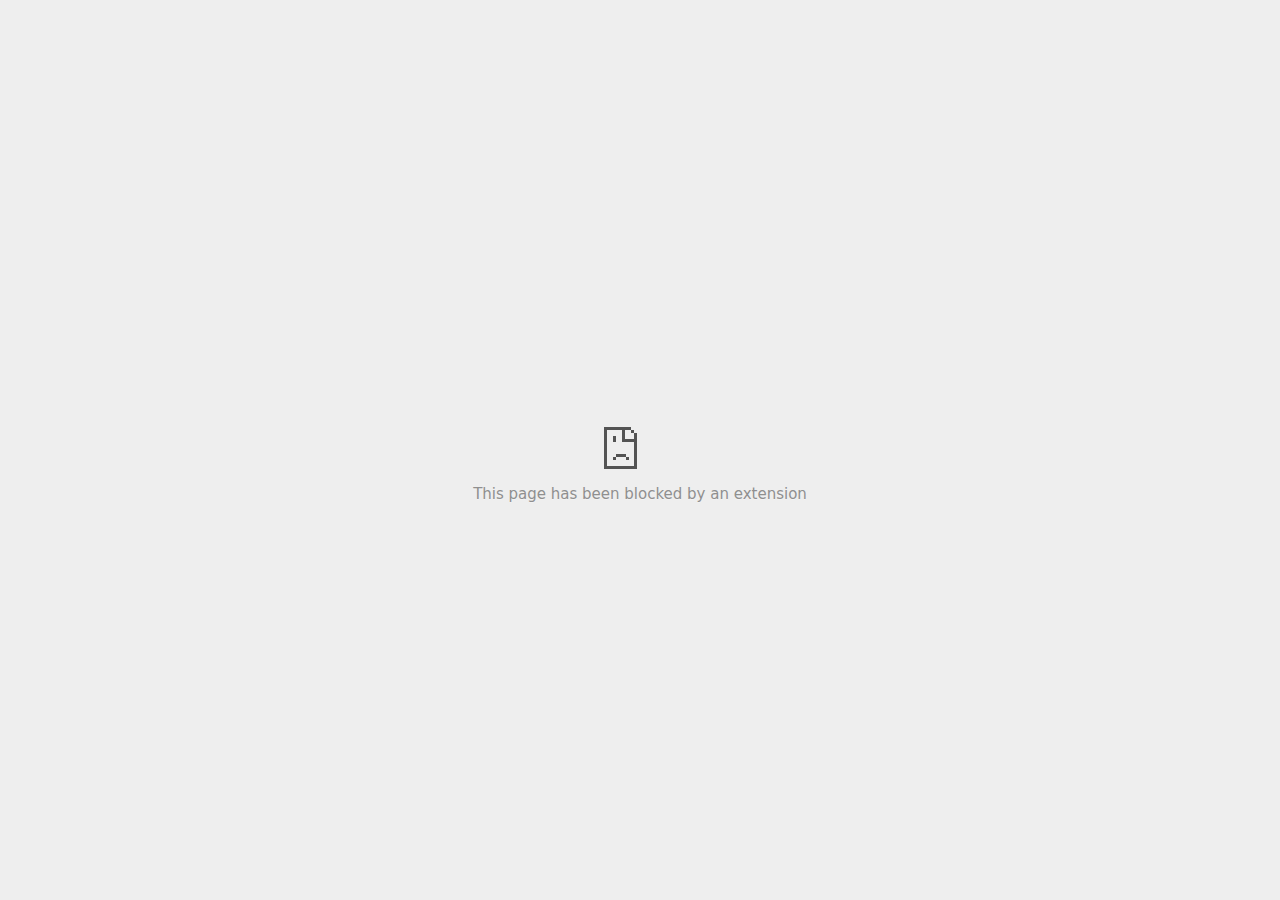
<file: index_files/storageframe.html>
<!DOCTYPE html>
<!-- saved from url=(0029)chrome-error://chromewebdata/ -->
<html dir="ltr" lang="en" subframe=""><head><meta http-equiv="Content-Type" content="text/html; charset=UTF-8">
  
  <meta name="color-scheme" content="light dark">
  <meta name="theme-color" content="#fff">
  <meta name="viewport" content="width=device-width, initial-scale=1.0,
                                 maximum-scale=1.0, user-scalable=no">
  <title>secure-au.imrworldwide.com</title>
  <style>/* Copyright 2017 The Chromium Authors
 * Use of this source code is governed by a BSD-style license that can be
 * found in the LICENSE file. */

a {
  color: var(--link-color);
}

body {
  --background-color: #fff;
  --error-code-color: var(--google-gray-700);
  --google-blue-100: rgb(210, 227, 252);
  --google-blue-300: rgb(138, 180, 248);
  --google-blue-600: rgb(26, 115, 232);
  --google-blue-700: rgb(25, 103, 210);
  --google-gray-100: rgb(241, 243, 244);
  --google-gray-300: rgb(218, 220, 224);
  --google-gray-500: rgb(154, 160, 166);
  --google-gray-50: rgb(248, 249, 250);
  --google-gray-600: rgb(128, 134, 139);
  --google-gray-700: rgb(95, 99, 104);
  --google-gray-800: rgb(60, 64, 67);
  --google-gray-900: rgb(32, 33, 36);
  --heading-color: var(--google-gray-900);
  --link-color: rgb(88, 88, 88);
  --popup-container-background-color: rgba(0,0,0,.65);
  --primary-button-fill-color-active: var(--google-blue-700);
  --primary-button-fill-color: var(--google-blue-600);
  --primary-button-text-color: #fff;
  --quiet-background-color: rgb(247, 247, 247);
  --secondary-button-border-color: var(--google-gray-500);
  --secondary-button-fill-color: #fff;
  --secondary-button-hover-border-color: var(--google-gray-600);
  --secondary-button-hover-fill-color: var(--google-gray-50);
  --secondary-button-text-color: var(--google-gray-700);
  --small-link-color: var(--google-gray-700);
  --text-color: var(--google-gray-700);
  background: var(--background-color);
  color: var(--text-color);
  word-wrap: break-word;
}

.nav-wrapper .secondary-button {
  background: var(--secondary-button-fill-color);
  border: 1px solid var(--secondary-button-border-color);
  color: var(--secondary-button-text-color);
  float: none;
  margin: 0;
  padding: 8px 16px;
}

.hidden {
  display: none;
}

html {
  -webkit-text-size-adjust: 100%;
  font-size: 125%;
}

.icon {
  background-repeat: no-repeat;
  background-size: 100%;
}

@media (prefers-color-scheme: dark) {
  body {
    --background-color: var(--google-gray-900);
    --error-code-color: var(--google-gray-500);
    --heading-color: var(--google-gray-500);
    --link-color: var(--google-blue-300);
    --primary-button-fill-color-active: rgb(129, 162, 208);
    --primary-button-fill-color: var(--google-blue-300);
    --primary-button-text-color: var(--google-gray-900);
    --quiet-background-color: var(--background-color);
    --secondary-button-border-color: var(--google-gray-700);
    --secondary-button-fill-color: var(--google-gray-900);
    --secondary-button-hover-fill-color: rgb(48, 51, 57);
    --secondary-button-text-color: var(--google-blue-300);
    --small-link-color: var(--google-blue-300);
    --text-color: var(--google-gray-500);
  }
}
</style>
  <style>/* Copyright 2014 The Chromium Authors
   Use of this source code is governed by a BSD-style license that can be
   found in the LICENSE file. */

button {
  border: 0;
  border-radius: 20px;
  box-sizing: border-box;
  color: var(--primary-button-text-color);
  cursor: pointer;
  float: right;
  font-size: .875em;
  margin: 0;
  padding: 8px 16px;
  transition: box-shadow 150ms cubic-bezier(0.4, 0, 0.2, 1);
  user-select: none;
}

[dir='rtl'] button {
  float: left;
}

.bad-clock button,
.captive-portal button,
.https-only button,
.insecure-form button,
.lookalike-url button,
.main-frame-blocked button,
.neterror button,
.pdf button,
.ssl button,
.enterprise-block button,
.enterprise-warn button,
.safe-browsing-billing button {
  background: var(--primary-button-fill-color);
}

button:active {
  background: var(--primary-button-fill-color-active);
  outline: 0;
}

#debugging {
  display: inline;
  overflow: auto;
}

.debugging-content {
  line-height: 1em;
  margin-bottom: 0;
  margin-top: 1em;
}

.debugging-content-fixed-width {
  display: block;
  font-family: monospace;
  font-size: 1.2em;
  margin-top: 0.5em;
}

.debugging-title {
  font-weight: bold;
}

#details {
  margin: 0 0 50px;
}

#details p:not(:first-of-type) {
  margin-top: 20px;
}

.secondary-button:active {
  border-color: white;
  box-shadow: 0 1px 2px 0 rgba(60, 64, 67, .3),
      0 2px 6px 2px rgba(60, 64, 67, .15);
}

.secondary-button:hover {
  background: var(--secondary-button-hover-fill-color);
  border-color: var(--secondary-button-hover-border-color);
  text-decoration: none;
}

.error-code {
  color: var(--error-code-color);
  font-size: .8em;
  margin-top: 12px;
  text-transform: uppercase;
}

#error-debugging-info {
  font-size: 0.8em;
}

h1 {
  color: var(--heading-color);
  font-size: 1.6em;
  font-weight: normal;
  line-height: 1.25em;
  margin-bottom: 16px;
}

h2 {
  font-size: 1.2em;
  font-weight: normal;
}

.icon {
  height: 72px;
  margin: 0 0 40px;
  width: 72px;
}

input[type=checkbox] {
  opacity: 0;
}

input[type=checkbox]:focus ~ .checkbox::after {
  outline: -webkit-focus-ring-color auto 5px;
}

.interstitial-wrapper {
  box-sizing: border-box;
  font-size: 1em;
  line-height: 1.6em;
  margin: 14vh auto 0;
  max-width: 600px;
  width: 100%;
}

#main-message > p {
  display: inline;
}

#extended-reporting-opt-in {
  font-size: .875em;
  margin-top: 32px;
}

#extended-reporting-opt-in label {
  display: grid;
  grid-template-columns: 1.8em 1fr;
  position: relative;
}

#enhanced-protection-message {
  border-radius: 20px;
  font-size: 1em;
  margin-top: 32px;
  padding: 10px 5px;
}

#enhanced-protection-message a {
  color: var(--google-red-10);
}

#enhanced-protection-message label {
  display: grid;
  grid-template-columns: 2.5em 1fr;
  position: relative;
}

#enhanced-protection-message div {
  margin: 0.5em;
}

#enhanced-protection-message .icon {
  height: 1.5em;
  vertical-align: middle;
  width: 1.5em;
}

.nav-wrapper {
  margin-top: 51px;
}

.nav-wrapper::after {
  clear: both;
  content: '';
  display: table;
  width: 100%;
}

.small-link {
  color: var(--small-link-color);
  font-size: .875em;
}

.checkboxes {
  flex: 0 0 24px;
}

.checkbox {
  --padding: .9em;
  background: transparent;
  display: block;
  height: 1em;
  left: -1em;
  padding-inline-start: var(--padding);
  position: absolute;
  right: 0;
  top: -.5em;
  width: 1em;
}

.checkbox::after {
  border: 1px solid white;
  border-radius: 2px;
  content: '';
  height: 1em;
  left: var(--padding);
  position: absolute;
  top: var(--padding);
  width: 1em;
}

.checkbox::before {
  background: transparent;
  border: 2px solid white;
  border-inline-end-width: 0;
  border-top-width: 0;
  content: '';
  height: .2em;
  left: calc(.3em + var(--padding));
  opacity: 0;
  position: absolute;
  top: calc(.3em  + var(--padding));
  transform: rotate(-45deg);
  width: .5em;
}

input[type=checkbox]:checked ~ .checkbox::before {
  opacity: 1;
}

#recurrent-error-message {
  background: #ededed;
  border-radius: 4px;
  margin-bottom: 16px;
  margin-top: 12px;
  padding: 12px 16px;
}

.showing-recurrent-error-message #extended-reporting-opt-in {
  margin-top: 16px;
}

.showing-recurrent-error-message #enhanced-protection-message {
  margin-top: 16px;
}

@media (max-width: 700px) {
  .interstitial-wrapper {
    padding: 0 10%;
  }

  #error-debugging-info {
    overflow: auto;
  }
}

@media (max-width: 420px) {
  button,
  [dir='rtl'] button,
  .small-link {
    float: none;
    font-size: .825em;
    font-weight: 500;
    margin: 0;
    width: 100%;
  }

  button {
    padding: 16px 24px;
  }

  #details {
    margin: 20px 0 20px 0;
  }

  #details p:not(:first-of-type) {
    margin-top: 10px;
  }

  .secondary-button:not(.hidden) {
    display: block;
    margin-top: 20px;
    text-align: center;
    width: 100%;
  }

  .interstitial-wrapper {
    padding: 0 5%;
  }

  #extended-reporting-opt-in {
    margin-top: 24px;
  }

  #enhanced-protection-message {
    margin-top: 24px;
  }

  .nav-wrapper {
    margin-top: 30px;
  }
}

/**
 * Mobile specific styling.
 * Navigation buttons are anchored to the bottom of the screen.
 * Details message replaces the top content in its own scrollable area.
 */

@media (max-width: 420px) {
  .nav-wrapper .secondary-button {
    border: 0;
    margin: 16px 0 0;
    margin-inline-end: 0;
    padding-bottom: 16px;
    padding-top: 16px;
  }
}

/* Fixed nav. */
@media (min-width: 240px) and (max-width: 420px) and
       (min-height: 401px),
       (min-width: 421px) and (min-height: 240px) and
       (max-height: 560px) {
  body .nav-wrapper {
    background: var(--background-color);
    bottom: 0;
    box-shadow: 0 -12px 24px var(--background-color);
    left: 0;
    margin: 0 auto;
    max-width: 736px;
    padding-inline-end: 24px;
    padding-inline-start: 24px;
    position: fixed;
    right: 0;
    width: 100%;
    z-index: 2;
  }

  .interstitial-wrapper {
    max-width: 736px;
  }

  #details,
  #main-content {
    padding-bottom: 40px;
  }

  #details {
    padding-top: 5.5vh;
  }

  button.small-link {
    color: var(--google-blue-600);
  }
}

@media (max-width: 420px) and (orientation: portrait),
       (max-height: 560px) {
  body {
    margin: 0 auto;
  }

  button,
  [dir='rtl'] button,
  button.small-link,
  .nav-wrapper .secondary-button {
    font-family: Roboto-Regular,Helvetica;
    font-size: .933em;
    margin: 6px 0;
    transform: translatez(0);
  }

  .nav-wrapper {
    box-sizing: border-box;
    padding-bottom: 8px;
    width: 100%;
  }

  #details {
    box-sizing: border-box;
    height: auto;
    margin: 0;
    opacity: 1;
    transition: opacity 250ms cubic-bezier(0.4, 0, 0.2, 1);
  }

  #details.hidden,
  #main-content.hidden {
    height: 0;
    opacity: 0;
    overflow: hidden;
    padding-bottom: 0;
    transition: none;
  }

  h1 {
    font-size: 1.5em;
    margin-bottom: 8px;
  }

  .icon {
    margin-bottom: 5.69vh;
  }

  .interstitial-wrapper {
    box-sizing: border-box;
    margin: 7vh auto 12px;
    padding: 0 24px;
    position: relative;
  }

  .interstitial-wrapper p {
    font-size: .95em;
    line-height: 1.61em;
    margin-top: 8px;
  }

  #main-content {
    margin: 0;
    transition: opacity 100ms cubic-bezier(0.4, 0, 0.2, 1);
  }

  .small-link {
    border: 0;
  }

  .suggested-left > #control-buttons,
  .suggested-right > #control-buttons {
    float: none;
    margin: 0;
  }
}

@media (min-width: 421px) and (min-height: 500px) and (max-height: 560px) {
  .interstitial-wrapper {
    margin-top: 10vh;
  }
}

@media (min-height: 400px) and (orientation:portrait) {
  .interstitial-wrapper {
    margin-bottom: 145px;
  }
}

@media (min-height: 299px) {
  .nav-wrapper {
    padding-bottom: 16px;
  }
}

@media (max-height: 560px) and (min-height: 240px) and (orientation:landscape) {
  .extended-reporting-has-checkbox #details {
    padding-bottom: 80px;
  }
}

@media (min-height: 500px) and (max-height: 650px) and (max-width: 414px) and
       (orientation: portrait) {
  .interstitial-wrapper {
    margin-top: 7vh;
  }
}

@media (min-height: 650px) and (max-width: 414px) and (orientation: portrait) {
  .interstitial-wrapper {
    margin-top: 10vh;
  }
}

/* Small mobile screens. No fixed nav. */
@media (max-height: 400px) and (orientation: portrait),
       (max-height: 239px) and (orientation: landscape),
       (max-width: 419px) and (max-height: 399px) {
  .interstitial-wrapper {
    display: flex;
    flex-direction: column;
    margin-bottom: 0;
  }

  #details {
    flex: 1 1 auto;
    order: 0;
  }

  #main-content {
    flex: 1 1 auto;
    order: 0;
  }

  .nav-wrapper {
    flex: 0 1 auto;
    margin-top: 8px;
    order: 1;
    padding-inline-end: 0;
    padding-inline-start: 0;
    position: relative;
    width: 100%;
  }

  button,
  .nav-wrapper .secondary-button {
    padding: 16px 24px;
  }

  button.small-link {
    color: var(--google-blue-600);
  }
}

@media (max-width: 239px) and (orientation: portrait) {
  .nav-wrapper {
    padding-inline-end: 0;
    padding-inline-start: 0;
  }
}
</style>
  <style>/* Copyright 2013 The Chromium Authors
 * Use of this source code is governed by a BSD-style license that can be
 * found in the LICENSE file. */

/* Don't use the main frame div when the error is in a subframe. */
html[subframe] #main-frame-error {
  display: none;
}

/* Don't use the subframe error div when the error is in a main frame. */
html:not([subframe]) #sub-frame-error {
  display: none;
}

h1 {
  margin-top: 0;
  word-wrap: break-word;
}

h1 span {
  font-weight: 500;
}

a {
  text-decoration: none;
}

.icon {
  -webkit-user-select: none;
  display: inline-block;
}

.icon-generic {
  /* Can't access chrome://theme/IDR_ERROR_NETWORK_GENERIC from an untrusted
   * renderer process, so embed the resource manually. */
  content: -webkit-image-set(
      url([data-uri]) 1x,
      url([data-uri]) 2x);
}

.icon-info {
  content: -webkit-image-set(
      url([data-uri]) 1x,
      url([data-uri]) 2x);
}

.icon-offline {
  content: -webkit-image-set(
      url([data-uri]) 1x,
      url([data-uri]) 2x);
  position: relative;
}

.icon-disabled {
  content: -webkit-image-set(
      url([data-uri]) 1x,
      url([data-uri]) 2x);
  width: 112px;
}

.hidden {
  display: none;
}

#suggestions-list a {
  color: var(--google-blue-600);
}

#suggestions-list p {
  margin-block-end: 0;
}

#suggestions-list ul {
  margin-top: 0;
}

.single-suggestion {
  list-style-type: none;
  padding-inline-start: 0;
}

#error-information-button {
  content: url([data-uri]);
  height: 24px;
  vertical-align: -.15em;
  width: 24px;
}

.use-popup-container#error-information-popup-container
  #error-information-popup {
  align-items: center;
  background-color: var(--popup-container-background-color);
  display: flex;
  height: 100%;
  left: 0;
  position: fixed;
  top: 0;
  width: 100%;
  z-index: 100;
}

.use-popup-container#error-information-popup-container
  #error-information-popup-content > p {
  margin-bottom: 11px;
  margin-inline-start: 20px;
}

.use-popup-container#error-information-popup-container #suggestions-list ul {
  margin-inline-start: 15px;
}

.use-popup-container#error-information-popup-container
  #error-information-popup-box {
  background-color: var(--background-color);
  left: 5%;
  padding-bottom: 15px;
  padding-top: 15px;
  position: fixed;
  width: 90%;
  z-index: 101;
}

.use-popup-container#error-information-popup-container div.error-code {
  margin-inline-start: 20px;
}

.use-popup-container#error-information-popup-container #suggestions-list p {
  margin-inline-start: 20px;
}

:not(.use-popup-container)#error-information-popup-container
  #error-information-popup-close {
  display: none;
}

#error-information-popup-close {
  margin-bottom: 0;
  margin-inline-end: 35px;
  margin-top: 15px;
  text-align: end;
}

.link-button {
  color: rgb(66, 133, 244);
  display: inline-block;
  font-weight: bold;
  text-transform: uppercase;
}

#sub-frame-error-details {

  color: #8F8F8F;

  /* Not done on mobile for performance reasons. */
  text-shadow: 0 1px 0 rgba(255,255,255,0.3);

}

[jscontent=hostName],
[jscontent=failedUrl] {
  overflow-wrap: break-word;
}

.secondary-button {
  background: #d9d9d9;
  color: #696969;
  margin-inline-end: 16px;
}

.snackbar {
  background: #323232;
  border-radius: 2px;
  bottom: 24px;
  box-sizing: border-box;
  color: #fff;
  font-size: .87em;
  left: 24px;
  max-width: 568px;
  min-width: 288px;
  opacity: 0;
  padding: 16px 24px 12px;
  position: fixed;
  transform: translateY(90px);
  will-change: opacity, transform;
  z-index: 999;
}

.snackbar-show {
  -webkit-animation:
    show-snackbar 250ms cubic-bezier(0, 0, 0.2, 1) forwards,
    hide-snackbar 250ms cubic-bezier(0.4, 0, 1, 1) forwards 5s;
}

@-webkit-keyframes show-snackbar {
  100% {
    opacity: 1;
    transform: translateY(0);
  }
}

@-webkit-keyframes hide-snackbar {
  0% {
    opacity: 1;
    transform: translateY(0);
  }
  100% {
    opacity: 0;
    transform: translateY(90px);
  }
}

.suggestions {
  margin-top: 18px;
}

.suggestion-header {
  font-weight: bold;
  margin-bottom: 4px;
}

.suggestion-body {
  color: #777;
}

/* Decrease padding at low sizes. */
@media (max-width: 640px), (max-height: 640px) {
  h1 {
    margin: 0 0 15px;
  }
  .suggestions {
    margin-top: 10px;
  }
  .suggestion-header {
    margin-bottom: 0;
  }
}

#download-link,
#download-link-clicked {
  margin-bottom: 30px;
  margin-top: 30px;
}

#download-link-clicked {
  color: #BBB;
}

#download-link::before,
#download-link-clicked::before {
  content: url([data-uri]);
  display: inline-block;
  margin-inline-end: 4px;
  vertical-align: -webkit-baseline-middle;
}

#download-link-clicked::before {
  opacity: 0;
  width: 0;
}

#offline-content-list-visibility-card {
  border: 1px solid white;
  border-radius: 8px;
  display: flex;
  font-size: .8em;
  justify-content: space-between;
  line-height: 1;
}

#offline-content-list.list-hidden #offline-content-list-visibility-card {
  border-color: rgb(218, 220, 224);
}

#offline-content-list-visibility-card > div {
  padding: 1em;
}

#offline-content-list-title {
  color: var(--google-gray-700);
}

#offline-content-list-show-text,
#offline-content-list-hide-text {
  color: rgb(66, 133, 244);
}

/* Hides the "hide" text div when the offline content list is collapsed/hidden
 * and, alternatively, hides the "show" text div when the offline content list
 * is expanded/shown.
 */
#offline-content-list.list-hidden #offline-content-list-hide-text,
#offline-content-list:not(.list-hidden) #offline-content-list-show-text {
  display: none;
}

/* Controls the animation of the offline content list when it is expanded/shown.
 */
#offline-content-suggestions {
  /* Max-height has to be set for the height animation to work. The chosen value
   * is a little greater than the maximum height the list will have, when all
   * suggestions have images, so that it is never clamped. This makes so that
   * when the actual height is smaller then the animation is not as smooth.
   */
  max-height: 27em;
  transition: max-height 200ms ease-in, visibility 0s 200ms,
              opacity 200ms 200ms linear;
}

/* Controls the animation of the offline content list when it is
 * collapsed/hidden.
 */
#offline-content-list.list-hidden #offline-content-suggestions {
  max-height: 0;
  opacity: 0;
  transition: opacity 200ms linear, visibility 0s 200ms,
              max-height 200ms 200ms ease-out;
  visibility: hidden;
}

#offline-content-list {
  margin-inline-start: -5%;
  width: 110%;
}

/* The selectors below adjust the "overflow" of the suggestion cards contents
 * based on the same screen size based strategy used for the main frame, which
 * is applied by the `interstitial-wrapper` class. */
@media (max-width: 420px)  {
  #offline-content-list {
    margin-inline-start: -2.5%;
    width: 105%;
  }
}
@media (max-width: 420px) and (orientation: portrait),
       (max-height: 560px) {
  #offline-content-list {
    margin-inline-start: -12px;
    width: calc(100% + 24px);
  }
}

.suggestion-with-image .offline-content-suggestion-thumbnail {
  flex-basis: 8.2em;
  flex-shrink: 0;
}

.suggestion-with-image .offline-content-suggestion-thumbnail > img {
  height: 100%;
  width: 100%;
}

.suggestion-with-image #offline-content-list:not(.is-rtl)
.offline-content-suggestion-thumbnail > img {
  border-bottom-right-radius: 7px;
  border-top-right-radius: 7px;
}

.suggestion-with-image #offline-content-list.is-rtl
.offline-content-suggestion-thumbnail > img {
  border-bottom-left-radius: 7px;
  border-top-left-radius: 7px;
}

.suggestion-with-icon .offline-content-suggestion-thumbnail {
  align-items: center;
  display: flex;
  justify-content: center;
  min-height: 4.2em;
  min-width: 4.2em;
}

.suggestion-with-icon .offline-content-suggestion-thumbnail > div {
  align-items: center;
  background-color: rgb(241, 243, 244);
  border-radius: 50%;
  display: flex;
  height: 2.3em;
  justify-content: center;
  width: 2.3em;
}

.suggestion-with-icon .offline-content-suggestion-thumbnail > div > img {
  height: 1.45em;
  width: 1.45em;
}

.offline-content-suggestion-favicon {
  height: 1em;
  margin-inline-end: 0.4em;
  width: 1.4em;
}

.offline-content-suggestion-favicon > img {
  height: 1.4em;
  width: 1.4em;
}

.no-favicon .offline-content-suggestion-favicon {
  display: none;
}

.image-video {
  content: url([data-uri]);
}

.image-music-note {
  content: url([data-uri]);
}

.image-earth {
  content: url([data-uri]);
}

.image-file {
  content: url([data-uri]);
}

.offline-content-suggestion-texts {
  display: flex;
  flex-direction: column;
  justify-content: space-between;
  line-height: 1.3;
  padding: .9em;
  width: 100%;
}

.offline-content-suggestion-title {
  -webkit-box-orient: vertical;
  -webkit-line-clamp: 3;
  color: rgb(32, 33, 36);
  display: -webkit-box;
  font-size: 1.1em;
  overflow: hidden;
  text-overflow: ellipsis;
}

div.offline-content-suggestion {
  align-items: stretch;
  border: 1px solid rgb(218, 220, 224);
  border-radius: 8px;
  display: flex;
  justify-content: space-between;
  margin-bottom: .8em;
}

.suggestion-with-image {
  flex-direction: row;
  height: 8.2em;
  max-height: 8.2em;
}

.suggestion-with-icon {
  flex-direction: row-reverse;
  height: 4.2em;
  max-height: 4.2em;
}

.suggestion-with-icon .offline-content-suggestion-title {
  -webkit-line-clamp: 1;
  word-break: break-all;
}

.suggestion-with-icon .offline-content-suggestion-texts {
  padding-inline-start: 0;
}

.offline-content-suggestion-attribution-freshness {
  color: rgb(95, 99, 104);
  display: flex;
  font-size: .8em;
  line-height: 1.7em;
}

.offline-content-suggestion-attribution {
  -webkit-box-orient: vertical;
  -webkit-line-clamp: 1;
  display: -webkit-box;
  flex-shrink: 1;
  margin-inline-end: 0.3em;
  overflow: hidden;
  overflow-wrap: break-word;
  text-overflow: ellipsis;
  word-break: break-all;
}

.no-attribution .offline-content-suggestion-attribution {
  display: none;
}

.offline-content-suggestion-freshness::before {
  content: '-';
  display: inline-block;
  flex-shrink: 0;
  margin-inline-end: .1em;
  margin-inline-start: .1em;
}

.no-attribution .offline-content-suggestion-freshness::before {
  display: none;
}

.offline-content-suggestion-freshness {
  flex-shrink: 0;
}

.suggestion-with-image .offline-content-suggestion-pin-spacer {
  flex-grow: 100;
  flex-shrink: 1;
}

.suggestion-with-image .offline-content-suggestion-pin {
  content: url([data-uri]);
  flex-shrink: 0;
  height: 1.4em;
  margin-inline-start: .4em;
  width: 1.4em;
}

/* Controls the animation (and a bit more) of the launch-downloads-home action
 * button when the offline content list is expanded/shown.
 */
#offline-content-list-action {
  text-align: center;
  transition: visibility 0s 200ms, opacity 200ms 200ms linear;
}

/* Controls the animation of the launch-downloads-home action button when the
 * offline content list is collapsed/hidden.
 */
#offline-content-list.list-hidden #offline-content-list-action {
  opacity: 0;
  transition: opacity 200ms linear, visibility 0s 200ms;
  visibility: hidden;
}

#cancel-save-page-button {
  background-image: url([data-uri]);
  background-position: right 27px center;
  background-repeat: no-repeat;
  border: 1px solid var(--google-gray-300);
  border-radius: 5px;
  color: var(--google-gray-700);
  margin-bottom: 26px;
  padding-bottom: 16px;
  padding-inline-end: 88px;
  padding-inline-start: 16px;
  padding-top: 16px;
  text-align: start;
}

html[dir='rtl'] #cancel-save-page-button {
  background-position: left 27px center;
}

#save-page-for-later-button {
  display: flex;
  justify-content: start;
}

#save-page-for-later-button a::before {
  content: url([data-uri]);
  display: inline-block;
  margin-inline-end: 4px;
  vertical-align: -webkit-baseline-middle;
}

.hidden#save-page-for-later-button {
  display: none;
}

/* Don't allow overflow when in a subframe. */
html[subframe] body {
  overflow: hidden;
}

#sub-frame-error {
  -webkit-align-items: center;
  -webkit-flex-flow: column;
  -webkit-justify-content: center;
  background-color: #DDD;
  display: -webkit-flex;
  height: 100%;
  left: 0;
  position: absolute;
  text-align: center;
  top: 0;
  transition: background-color 200ms ease-in-out;
  width: 100%;
}

#sub-frame-error:hover {
  background-color: #EEE;
}

#sub-frame-error .icon-generic {
  margin: 0 0 16px;
}

#sub-frame-error-details {
  margin: 0 10px;
  text-align: center;
  visibility: hidden;
}

/* Show details only when hovering. */
#sub-frame-error:hover #sub-frame-error-details {
  visibility: visible;
}

/* If the iframe is too small, always hide the error code. */
/* TODO(mmenke): See if overflow: no-display works better, once supported. */
@media (max-width: 200px), (max-height: 95px) {
  #sub-frame-error-details {
    display: none;
  }
}

/* Adjust icon for small embedded frames in apps. */
@media (max-height: 100px) {
  #sub-frame-error .icon-generic {
    height: auto;
    margin: 0;
    padding-top: 0;
    width: 25px;
  }
}

/* details-button is special; it's a <button> element that looks like a link. */
#details-button {
  box-shadow: none;
  min-width: 0;
}

/* Styles for platform dependent separation of controls and details button. */
.suggested-left > #control-buttons,
.suggested-right > #details-button {
  float: left;
}

.suggested-right > #control-buttons,
.suggested-left > #details-button {
  float: right;
}

.suggested-left .secondary-button {
  margin-inline-end: 0;
  margin-inline-start: 16px;
}

#details-button.singular {
  float: none;
}

/* download-button shows both icon and text. */
#download-button {
  padding-bottom: 4px;
  padding-top: 4px;
  position: relative;
}

#download-button::before {
  background: -webkit-image-set(
      url([data-uri]) 1x,
      url([data-uri]) 2x)
    no-repeat;
  content: '';
  display: inline-block;
  height: 24px;
  margin-inline-end: 4px;
  margin-inline-start: -4px;
  vertical-align: middle;
  width: 24px;
}

#download-button:disabled {
  background: rgb(180, 206, 249);
  color: rgb(255, 255, 255);
}

#buttons::after {
  clear: both;
  content: '';
  display: block;
  width: 100%;
}

/* Offline page */
html[dir='rtl'] .runner-container,
html[dir='rtl'].offline .icon-offline {
  transform: scaleX(-1);
}

.offline {
  transition: filter 1.5s cubic-bezier(0.65, 0.05, 0.36, 1),
              background-color 1.5s cubic-bezier(0.65, 0.05, 0.36, 1);

  will-change: filter, background-color;

}

.offline body {
  transition: background-color 1.5s cubic-bezier(0.65, 0.05, 0.36, 1);
}

.offline #main-message > p {
  display: none;
}

.offline.inverted {
  background-color: #fff;
  filter: invert(1);
}

.offline.inverted body {
  background-color: #fff;
}

.offline .interstitial-wrapper {
  color: var(--text-color);
  font-size: 1em;
  line-height: 1.55;
  margin: 0 auto;
  max-width: 600px;
  padding-top: 100px;
  position: relative;
  width: 100%;
}

.offline .runner-container {
  direction: ltr;
  height: 150px;
  max-width: 600px;
  overflow: hidden;
  position: absolute;
  top: 35px;
  width: 44px;
}

.offline .runner-container:focus {
  outline: none;
}

.offline .runner-container:focus-visible {
  outline: 3px solid var(--google-blue-300);
}

.offline .runner-canvas {
  height: 150px;
  max-width: 600px;
  opacity: 1;
  overflow: hidden;
  position: absolute;
  top: 0;
  z-index: 10;
}

.offline .controller {
  height: 100vh;
  left: 0;
  position: absolute;
  top: 0;
  width: 100vw;
  z-index: 9;
}

#offline-resources {
  display: none;
}

#offline-instruction {
  image-rendering: pixelated;
  left: 0;
  margin: auto;
  position: absolute;
  right: 0;
  top: 60px;
  width: fit-content;
}

.offline-runner-live-region {
  bottom: 0;
  clip-path: polygon(0 0, 0 0, 0 0);
  color: var(--background-color);
  display: block;
  font-size: xx-small;
  overflow: hidden;
  position: absolute;
  text-align: center;
  transition: color 1.5s cubic-bezier(0.65, 0.05, 0.36, 1);
  user-select: none;
}

/* Custom toggle */
.slow-speed-option {
  align-items: center;
  background: var(--google-gray-50);
  border-radius: 24px/50%;
  bottom: 0;
  color: var(--error-code-color);
  display: inline-flex;
  font-size: 1em;
  left: 0;
  line-height: 1.1em;
  margin: 5px auto;
  padding: 2px 12px 3px 20px;
  position: absolute;
  right: 0;
  width: max-content;
  z-index: 999;
}

.slow-speed-option.hidden {
  display: none;
}

.slow-speed-option [type=checkbox] {
  opacity: 0;
  pointer-events: none;
  position: absolute;
}

.slow-speed-option .slow-speed-toggle {
  cursor: pointer;
  margin-inline-start: 8px;
  padding: 8px 4px;
  position: relative;
}

.slow-speed-option [type=checkbox]:disabled ~ .slow-speed-toggle {
  cursor: default;
}

.slow-speed-option-label [type=checkbox] {
  opacity: 0;
  pointer-events: none;
  position: absolute;
}

.slow-speed-option .slow-speed-toggle::before,
.slow-speed-option .slow-speed-toggle::after {
  content: '';
  display: block;
  margin: 0 3px;
  transition: all 100ms cubic-bezier(0.4, 0, 1, 1);
}

.slow-speed-option .slow-speed-toggle::before {
  background: rgb(189,193,198);
  border-radius: 0.65em;
  height: 0.9em;
  width: 2em;
}

.slow-speed-option .slow-speed-toggle::after {
  background: #fff;
  border-radius: 50%;
  box-shadow: 0 1px 3px 0 rgb(0 0 0 / 40%);
  height: 1.2em;
  position: absolute;
  top: 51%;
  transform: translate(-20%, -50%);
  width: 1.1em;
}

.slow-speed-option [type=checkbox]:focus + .slow-speed-toggle {
  box-shadow: 0 0 8px rgb(94, 158, 214);
  outline: 1px solid rgb(93, 157, 213);
}

.slow-speed-option [type=checkbox]:checked + .slow-speed-toggle::before {
  background: var(--google-blue-600);
  opacity: 0.5;
}

.slow-speed-option [type=checkbox]:checked + .slow-speed-toggle::after {
  background: var(--google-blue-600);
  transform: translate(calc(2em - 90%), -50%);
}

.slow-speed-option [type=checkbox]:checked:disabled +
  .slow-speed-toggle::before {
  background: rgb(189,193,198);
}

.slow-speed-option [type=checkbox]:checked:disabled +
  .slow-speed-toggle::after {
  background: var(--google-gray-50);
}

@media (max-width: 420px) {
  #download-button {
    padding-bottom: 12px;
    padding-top: 12px;
  }

  .suggested-left > #control-buttons,
  .suggested-right > #control-buttons {
    float: none;
  }

  .snackbar {
    border-radius: 0;
    bottom: 0;
    left: 0;
    width: 100%;
  }
}

@media (max-height: 350px) {
  h1 {
    margin: 0 0 15px;
  }

  .icon-offline {
    margin: 0 0 10px;
  }

  .interstitial-wrapper {
    margin-top: 5%;
  }

  .nav-wrapper {
    margin-top: 30px;
  }
}

@media (min-width: 420px) and (max-width: 736px) and
       (min-height: 240px) and (max-height: 420px) and
       (orientation:landscape) {
  .interstitial-wrapper {
    margin-bottom: 100px;
  }
}

@media (max-width: 360px) and (max-height: 480px) {
  .offline .interstitial-wrapper {
    padding-top: 60px;
  }

  .offline .runner-container {
    top: 8px;
  }
}

@media (min-height: 240px) and (orientation: landscape) {
  .offline .interstitial-wrapper {
    margin-bottom: 90px;
  }

  .icon-offline {
    margin-bottom: 20px;
  }
}

@media (max-height: 320px) and (orientation: landscape) {
  .icon-offline {
    margin-bottom: 0;
  }

  .offline .runner-container {
    top: 10px;
  }
}

@media (max-width: 240px) {
  button {
    padding-inline-end: 12px;
    padding-inline-start: 12px;
  }

  .interstitial-wrapper {
    overflow: inherit;
    padding: 0 8px;
  }
}

@media (max-width: 120px) {
  button {
    width: auto;
  }
}

.arcade-mode,
.arcade-mode .runner-container,
.arcade-mode .runner-canvas {
  image-rendering: pixelated;
  max-width: 100%;
  overflow: hidden;
}

.arcade-mode #buttons,
.arcade-mode #main-content {
  opacity: 0;
  overflow: hidden;
}

.arcade-mode .interstitial-wrapper {
  height: 100vh;
  max-width: 100%;
  overflow: hidden;
}

.arcade-mode .runner-container {
  left: 0;
  margin: auto;
  right: 0;
  transform-origin: top center;
  transition: transform 250ms cubic-bezier(0.4, 0, 1, 1) 400ms;
  z-index: 2;
}

@media (prefers-color-scheme: dark) {
  .icon {
    filter: invert(1);
  }

  .offline .runner-canvas {
    filter: invert(1);
  }

  .offline.inverted {
    background-color: var(--background-color);
    filter: invert(0);
  }

  .offline.inverted body {
    background-color: #fff;
  }

  .offline.inverted .offline-runner-live-region {
    color: #fff;
  }

  #suggestions-list a {
    color: var(--link-color);
  }

  #error-information-button {
    filter: invert(0.6);
  }

  .slow-speed-option {
    background: var(--google-gray-800);
    color: var(--google-gray-100);
  }

  .slow-speed-option .slow-speed-toggle::before,
  .slow-speed-option [type=checkbox]:checked:disabled +
    .slow-speed-toggle::before {
     background: rgb(189,193,198);
  }

  .slow-speed-option [type=checkbox]:checked + .slow-speed-toggle::after,
  .slow-speed-option [type=checkbox]:checked + .slow-speed-toggle::before {
    background: var(--google-blue-300);
  }
}
</style>
  <script>// Copyright 2017 The Chromium Authors
// Use of this source code is governed by a BSD-style license that can be
// found in the LICENSE file.


const HIDDEN_CLASS$1 = 'hidden';

// 

//

// Copyright 2015 The Chromium Authors
// Use of this source code is governed by a BSD-style license that can be
// found in the LICENSE file.


let mobileNav = false;

/**
 * For small screen mobile the navigation buttons are moved
 * below the advanced text.
 */
function onResize() {
  const helpOuterBox = document.querySelector('#details');
  const mainContent = document.querySelector('#main-content');
  const mediaQuery = '(min-width: 240px) and (max-width: 420px) and ' +
      '(min-height: 401px), ' +
      '(max-height: 560px) and (min-height: 240px) and ' +
      '(min-width: 421px)';

  const detailsHidden = helpOuterBox.classList.contains(HIDDEN_CLASS$1);
  const runnerContainer = document.querySelector('.runner-container');

  // Check for change in nav status.
  if (mobileNav !== window.matchMedia(mediaQuery).matches) {
    mobileNav = !mobileNav;

    // Handle showing the top content / details sections according to state.
    if (mobileNav) {
      mainContent.classList.toggle(HIDDEN_CLASS$1, !detailsHidden);
      helpOuterBox.classList.toggle(HIDDEN_CLASS$1, detailsHidden);
      if (runnerContainer) {
        runnerContainer.classList.toggle(HIDDEN_CLASS$1, !detailsHidden);
      }
    } else if (!detailsHidden) {
      // Non mobile nav with visible details.
      mainContent.classList.remove(HIDDEN_CLASS$1);
      helpOuterBox.classList.remove(HIDDEN_CLASS$1);
      if (runnerContainer) {
        runnerContainer.classList.remove(HIDDEN_CLASS$1);
      }
    }
  }
}

function setupMobileNav() {
  window.addEventListener('resize', onResize);
  onResize();
}

document.addEventListener('DOMContentLoaded', setupMobileNav);

// Copyright 2022 The Chromium Authors
// Use of this source code is governed by a BSD-style license that can be
// found in the LICENSE file.
/**
 * Verify |value| is truthy.
 * @param value A value to check for truthiness. Note that this
 *     may be used to test whether |value| is defined or not, and we don't want
 *     to force a cast to boolean.
 */
function assert(value, message) {
    if (value) {
        return;
    }
    throw new Error('Assertion failed' + (message ? `: ${message}` : ''));
}

// Copyright 2022 The Chromium Authors
// Use of this source code is governed by a BSD-style license that can be
// found in the LICENSE file.
/**
 * @fileoverview This file defines a singleton which provides access to all data
 * that is available as soon as the page's resources are loaded (before DOM
 * content has finished loading). This data includes both localized strings and
 * any data that is important to have ready from a very early stage (e.g. things
 * that must be displayed right away).
 *
 * Note that loadTimeData is not guaranteed to be consistent between page
 * refreshes (https://crbug.com/740629) and should not contain values that might
 * change if the page is re-opened later.
 */
class LoadTimeData {
    constructor() {
        this.data_ = null;
    }
    /**
     * Sets the backing object.
     *
     * Note that there is no getter for |data_| to discourage abuse of the form:
     *
     *     var value = loadTimeData.data()['key'];
     */
    set data(value) {
        assert(!this.data_, 'Re-setting data.');
        this.data_ = value;
    }
    /**
     * @param id An ID of a value that might exist.
     * @return True if |id| is a key in the dictionary.
     */
    valueExists(id) {
        assert(this.data_, 'No data. Did you remember to include strings.js?');
        return id in this.data_;
    }
    /**
     * Fetches a value, expecting that it exists.
     * @param id The key that identifies the desired value.
     * @return The corresponding value.
     */
    getValue(id) {
        assert(this.data_, 'No data. Did you remember to include strings.js?');
        const value = this.data_[id];
        assert(typeof value !== 'undefined', 'Could not find value for ' + id);
        return value;
    }
    /**
     * As above, but also makes sure that the value is a string.
     * @param id The key that identifies the desired string.
     * @return The corresponding string value.
     */
    getString(id) {
        const value = this.getValue(id);
        assert(typeof value === 'string', `[${value}] (${id}) is not a string`);
        return value;
    }
    /**
     * Returns a formatted localized string where $1 to $9 are replaced by the
     * second to the tenth argument.
     * @param id The ID of the string we want.
     * @param args The extra values to include in the formatted output.
     * @return The formatted string.
     */
    getStringF(id, ...args) {
        const value = this.getString(id);
        if (!value) {
            return '';
        }
        return this.substituteString(value, ...args);
    }
    /**
     * Returns a formatted localized string where $1 to $9 are replaced by the
     * second to the tenth argument. Any standalone $ signs must be escaped as
     * $$.
     * @param label The label to substitute through. This is not an resource ID.
     * @param args The extra values to include in the formatted output.
     * @return The formatted string.
     */
    substituteString(label, ...args) {
        return label.replace(/\$(.|$|\n)/g, function (m) {
            assert(m.match(/\$[$1-9]/), 'Unescaped $ found in localized string.');
            if (m === '$$') {
                return '$';
            }
            const substitute = args[Number(m[1]) - 1];
            if (substitute === undefined || substitute === null) {
                // Not all callers actually provide values for all substitutes. Return
                // an empty value for this case.
                return '';
            }
            return substitute.toString();
        });
    }
    /**
     * Returns a formatted string where $1 to $9 are replaced by the second to
     * tenth argument, split apart into a list of pieces describing how the
     * substitution was performed. Any standalone $ signs must be escaped as $$.
     * @param label A localized string to substitute through.
     *     This is not an resource ID.
     * @param args The extra values to include in the formatted output.
     * @return The formatted string pieces.
     */
    getSubstitutedStringPieces(label, ...args) {
        // Split the string by separately matching all occurrences of $1-9 and of
        // non $1-9 pieces.
        const pieces = (label.match(/(\$[1-9])|(([^$]|\$([^1-9]|$))+)/g) ||
            []).map(function (p) {
            // Pieces that are not $1-9 should be returned after replacing $$
            // with $.
            if (!p.match(/^\$[1-9]$/)) {
                assert((p.match(/\$/g) || []).length % 2 === 0, 'Unescaped $ found in localized string.');
                return { value: p.replace(/\$\$/g, '$'), arg: null };
            }
            // Otherwise, return the substitution value.
            const substitute = args[Number(p[1]) - 1];
            if (substitute === undefined || substitute === null) {
                // Not all callers actually provide values for all substitutes. Return
                // an empty value for this case.
                return { value: '', arg: p };
            }
            return { value: substitute.toString(), arg: p };
        });
        return pieces;
    }
    /**
     * As above, but also makes sure that the value is a boolean.
     * @param id The key that identifies the desired boolean.
     * @return The corresponding boolean value.
     */
    getBoolean(id) {
        const value = this.getValue(id);
        assert(typeof value === 'boolean', `[${value}] (${id}) is not a boolean`);
        return value;
    }
    /**
     * As above, but also makes sure that the value is an integer.
     * @param id The key that identifies the desired number.
     * @return The corresponding number value.
     */
    getInteger(id) {
        const value = this.getValue(id);
        assert(typeof value === 'number', `[${value}] (${id}) is not a number`);
        assert(value === Math.floor(value), 'Number isn\'t integer: ' + value);
        return value;
    }
    /**
     * Override values in loadTimeData with the values found in |replacements|.
     * @param replacements The dictionary object of keys to replace.
     */
    overrideValues(replacements) {
        assert(typeof replacements === 'object', 'Replacements must be a dictionary object.');
        assert(this.data_, 'Data must exist before being overridden');
        for (const key in replacements) {
            this.data_[key] = replacements[key];
        }
    }
    /**
     * Reset loadTimeData's data. Should only be used in tests.
     * @param newData The data to restore to, when null restores to unset state.
     */
    resetForTesting(newData = null) {
        this.data_ = newData;
    }
    /**
     * @return Whether loadTimeData.data has been set.
     */
    isInitialized() {
        return this.data_ !== null;
    }
}
const loadTimeData = new LoadTimeData();

// Copyright 2023 The Chromium Authors
// Use of this source code is governed by a BSD-style license that can be
// found in the LICENSE file.

const HIDDEN_CLASS = 'hidden';

// Copyright 2021 The Chromium Authors
// Use of this source code is governed by a BSD-style license that can be
// found in the LICENSE file.


//******************************************************************************

/**
 * Collision box object.
 * @param {number} x X position.
 * @param {number} y Y Position.
 * @param {number} w Width.
 * @param {number} h Height.
 * @constructor
 */
function CollisionBox(x, y, w, h) {
  this.x = x;
  this.y = y;
  this.width = w;
  this.height = h;
}

/**
 * T-Rex runner sprite definitions.
 */
const spriteDefinitionByType = {
  original: {
    LDPI: {
      BACKGROUND_EL: {x: 86, y: 2},
      CACTUS_LARGE: {x: 332, y: 2},
      CACTUS_SMALL: {x: 228, y: 2},
      OBSTACLE_2: {x: 332, y: 2},
      OBSTACLE: {x: 228, y: 2},
      CLOUD: {x: 86, y: 2},
      HORIZON: {x: 2, y: 54},
      MOON: {x: 484, y: 2},
      PTERODACTYL: {x: 134, y: 2},
      RESTART: {x: 2, y: 68},
      TEXT_SPRITE: {x: 655, y: 2},
      TREX: {x: 848, y: 2},
      STAR: {x: 645, y: 2},
      COLLECTABLE: {x: 2, y: 2},
      ALT_GAME_END: {x: 121, y: 2},
    },
    HDPI: {
      BACKGROUND_EL: {x: 166, y: 2},
      CACTUS_LARGE: {x: 652, y: 2},
      CACTUS_SMALL: {x: 446, y: 2},
      OBSTACLE_2: {x: 652, y: 2},
      OBSTACLE: {x: 446, y: 2},
      CLOUD: {x: 166, y: 2},
      HORIZON: {x: 2, y: 104},
      MOON: {x: 954, y: 2},
      PTERODACTYL: {x: 260, y: 2},
      RESTART: {x: 2, y: 130},
      TEXT_SPRITE: {x: 1294, y: 2},
      TREX: {x: 1678, y: 2},
      STAR: {x: 1276, y: 2},
      COLLECTABLE: {x: 4, y: 4},
      ALT_GAME_END: {x: 242, y: 4},
    },
    MAX_GAP_COEFFICIENT: 1.5,
    MAX_OBSTACLE_LENGTH: 3,
    HAS_CLOUDS: 1,
    BOTTOM_PAD: 10,
    TREX: {
      WAITING_1: {x: 44, w: 44, h: 47, xOffset: 0},
      WAITING_2: {x: 0, w: 44, h: 47, xOffset: 0},
      RUNNING_1: {x: 88, w: 44, h: 47, xOffset: 0},
      RUNNING_2: {x: 132, w: 44, h: 47, xOffset: 0},
      JUMPING: {x: 0, w: 44, h: 47, xOffset: 0},
      CRASHED: {x: 220, w: 44, h: 47, xOffset: 0},
      COLLISION_BOXES: [
        new CollisionBox(22, 0, 17, 16),
        new CollisionBox(1, 18, 30, 9),
        new CollisionBox(10, 35, 14, 8),
        new CollisionBox(1, 24, 29, 5),
        new CollisionBox(5, 30, 21, 4),
        new CollisionBox(9, 34, 15, 4),
      ],
    },
    /** @type {Array<ObstacleType>} */
    OBSTACLES: [
      {
        type: 'CACTUS_SMALL',
        width: 17,
        height: 35,
        yPos: 105,
        multipleSpeed: 4,
        minGap: 120,
        minSpeed: 0,
        collisionBoxes: [
          new CollisionBox(0, 7, 5, 27),
          new CollisionBox(4, 0, 6, 34),
          new CollisionBox(10, 4, 7, 14),
        ],
      },
      {
        type: 'CACTUS_LARGE',
        width: 25,
        height: 50,
        yPos: 90,
        multipleSpeed: 7,
        minGap: 120,
        minSpeed: 0,
        collisionBoxes: [
          new CollisionBox(0, 12, 7, 38),
          new CollisionBox(8, 0, 7, 49),
          new CollisionBox(13, 10, 10, 38),
        ],
      },
      {
        type: 'PTERODACTYL',
        width: 46,
        height: 40,
        yPos: [100, 75, 50],    // Variable height.
        yPosMobile: [100, 50],  // Variable height mobile.
        multipleSpeed: 999,
        minSpeed: 8.5,
        minGap: 150,
        collisionBoxes: [
          new CollisionBox(15, 15, 16, 5),
          new CollisionBox(18, 21, 24, 6),
          new CollisionBox(2, 14, 4, 3),
          new CollisionBox(6, 10, 4, 7),
          new CollisionBox(10, 8, 6, 9),
        ],
        numFrames: 2,
        frameRate: 1000 / 6,
        speedOffset: .8,
      },
    ],
    BACKGROUND_EL: {
      'CLOUD': {
        HEIGHT: 14,
        MAX_CLOUD_GAP: 400,
        MAX_SKY_LEVEL: 30,
        MIN_CLOUD_GAP: 100,
        MIN_SKY_LEVEL: 71,
        OFFSET: 4,
        WIDTH: 46,
        X_POS: 1,
        Y_POS: 120,
      },
    },
    BACKGROUND_EL_CONFIG: {
      MAX_BG_ELS: 1,
      MAX_GAP: 400,
      MIN_GAP: 100,
      POS: 0,
      SPEED: 0.5,
      Y_POS: 125,
    },
    LINES: [
      {SOURCE_X: 2, SOURCE_Y: 52, WIDTH: 600, HEIGHT: 12, YPOS: 127},
    ],
  },
};

// Copyright 2014 The Chromium Authors
// Use of this source code is governed by a BSD-style license that can be
// found in the LICENSE file.


/**
 * T-Rex runner.
 * @param {string} outerContainerId Outer containing element id.
 * @param {!Object=} opt_config
 * @constructor
 * @implements {EventListener}
 * @export
 */
function Runner(outerContainerId, opt_config) {
  // Singleton
  if (Runner.instance_) {
    return Runner.instance_;
  }
  Runner.instance_ = this;

  this.outerContainerEl = document.querySelector(outerContainerId);
  this.containerEl = null;
  this.snackbarEl = null;
  // A div to intercept touch events. Only set while (playing && useTouch).
  this.touchController = null;

  this.config = opt_config || Object.assign(Runner.config, Runner.normalConfig);
  // Logical dimensions of the container.
  this.dimensions = Runner.defaultDimensions;

  this.gameType = null;
  Runner.spriteDefinition = spriteDefinitionByType['original'];

  this.altGameImageSprite = null;
  this.altGameModeActive = false;
  this.altGameModeFlashTimer = null;
  this.fadeInTimer = 0;

  this.canvas = null;
  this.canvasCtx = null;

  this.tRex = null;

  this.distanceMeter = null;
  this.distanceRan = 0;

  this.highestScore = 0;
  this.syncHighestScore = false;

  this.time = 0;
  this.runningTime = 0;
  this.msPerFrame = 1000 / FPS;
  this.currentSpeed = this.config.SPEED;
  Runner.slowDown = false;

  this.obstacles = [];

  this.activated = false; // Whether the easter egg has been activated.
  this.playing = false; // Whether the game is currently in play state.
  this.crashed = false;
  this.paused = false;
  this.inverted = false;
  this.invertTimer = 0;
  this.resizeTimerId_ = null;

  this.playCount = 0;

  // Sound FX.
  this.audioBuffer = null;

  /** @type {Object} */
  this.soundFx = {};
  this.generatedSoundFx = null;

  // Global web audio context for playing sounds.
  this.audioContext = null;

  // Images.
  this.images = {};
  this.imagesLoaded = 0;

  // Gamepad state.
  this.pollingGamepads = false;
  this.gamepadIndex = undefined;
  this.previousGamepad = null;

  if (this.isDisabled()) {
    this.setupDisabledRunner();
  } else {
    if (Runner.isAltGameModeEnabled()) {
      this.initAltGameType();
      Runner.gameType = this.gameType;
    }
    this.loadImages();

    window['initializeEasterEggHighScore'] =
        this.initializeHighScore.bind(this);
  }
}

/**
 * Default game width.
 * @const
 */
const DEFAULT_WIDTH = 600;

/**
 * Frames per second.
 * @const
 */
const FPS = 60;

/** @const */
const IS_HIDPI = window.devicePixelRatio > 1;

/** @const */
const IS_IOS = /CriOS/.test(window.navigator.userAgent);

/** @const */
const IS_MOBILE = /Android/.test(window.navigator.userAgent) || IS_IOS;

/** @const */
const IS_RTL = document.querySelector('html').dir == 'rtl';

/** @const */
const ARCADE_MODE_URL = 'chrome://dino/';

/** @const */
const RESOURCE_POSTFIX = 'offline-resources-';

/** @const */
const A11Y_STRINGS = {
  ariaLabel: 'dinoGameA11yAriaLabel',
  description: 'dinoGameA11yDescription',
  gameOver: 'dinoGameA11yGameOver',
  highScore: 'dinoGameA11yHighScore',
  jump: 'dinoGameA11yJump',
  started: 'dinoGameA11yStartGame',
  speedLabel: 'dinoGameA11ySpeedToggle',
};

/**
 * Default game configuration.
 * Shared config for all  versions of the game. Additional parameters are
 * defined in Runner.normalConfig and Runner.slowConfig.
 */
Runner.config = {
  AUDIOCUE_PROXIMITY_THRESHOLD: 190,
  AUDIOCUE_PROXIMITY_THRESHOLD_MOBILE_A11Y: 250,
  BG_CLOUD_SPEED: 0.2,
  BOTTOM_PAD: 10,
  // Scroll Y threshold at which the game can be activated.
  CANVAS_IN_VIEW_OFFSET: -10,
  CLEAR_TIME: 3000,
  CLOUD_FREQUENCY: 0.5,
  FADE_DURATION: 1,
  FLASH_DURATION: 1000,
  GAMEOVER_CLEAR_TIME: 1200,
  INITIAL_JUMP_VELOCITY: 12,
  INVERT_FADE_DURATION: 12000,
  MAX_BLINK_COUNT: 3,
  MAX_CLOUDS: 6,
  MAX_OBSTACLE_LENGTH: 3,
  MAX_OBSTACLE_DUPLICATION: 2,
  RESOURCE_TEMPLATE_ID: 'audio-resources',
  SPEED: 6,
  SPEED_DROP_COEFFICIENT: 3,
  ARCADE_MODE_INITIAL_TOP_POSITION: 35,
  ARCADE_MODE_TOP_POSITION_PERCENT: 0.1,
};

Runner.normalConfig = {
  ACCELERATION: 0.001,
  AUDIOCUE_PROXIMITY_THRESHOLD: 190,
  AUDIOCUE_PROXIMITY_THRESHOLD_MOBILE_A11Y: 250,
  GAP_COEFFICIENT: 0.6,
  INVERT_DISTANCE: 700,
  MAX_SPEED: 13,
  MOBILE_SPEED_COEFFICIENT: 1.2,
  SPEED: 6,
};


Runner.slowConfig = {
  ACCELERATION: 0.0005,
  AUDIOCUE_PROXIMITY_THRESHOLD: 170,
  AUDIOCUE_PROXIMITY_THRESHOLD_MOBILE_A11Y: 220,
  GAP_COEFFICIENT: 0.3,
  INVERT_DISTANCE: 350,
  MAX_SPEED: 9,
  MOBILE_SPEED_COEFFICIENT: 1.5,
  SPEED: 4.2,
};


/**
 * Default dimensions.
 */
Runner.defaultDimensions = {
  WIDTH: DEFAULT_WIDTH,
  HEIGHT: 150,
};


/**
 * CSS class names.
 * @enum {string}
 */
Runner.classes = {
  ARCADE_MODE: 'arcade-mode',
  CANVAS: 'runner-canvas',
  CONTAINER: 'runner-container',
  CRASHED: 'crashed',
  ICON: 'icon-offline',
  INVERTED: 'inverted',
  SNACKBAR: 'snackbar',
  SNACKBAR_SHOW: 'snackbar-show',
  TOUCH_CONTROLLER: 'controller',
};


/**
 * Sound FX. Reference to the ID of the audio tag on interstitial page.
 * @enum {string}
 */
Runner.sounds = {
  BUTTON_PRESS: 'offline-sound-press',
  HIT: 'offline-sound-hit',
  SCORE: 'offline-sound-reached',
};


/**
 * Key code mapping.
 * @enum {Object}
 */
Runner.keycodes = {
  JUMP: {'38': 1, '32': 1},  // Up, spacebar
  DUCK: {'40': 1},           // Down
  RESTART: {'13': 1},        // Enter
};


/**
 * Runner event names.
 * @enum {string}
 */
Runner.events = {
  ANIM_END: 'webkitAnimationEnd',
  CLICK: 'click',
  KEYDOWN: 'keydown',
  KEYUP: 'keyup',
  POINTERDOWN: 'pointerdown',
  POINTERUP: 'pointerup',
  RESIZE: 'resize',
  TOUCHEND: 'touchend',
  TOUCHSTART: 'touchstart',
  VISIBILITY: 'visibilitychange',
  BLUR: 'blur',
  FOCUS: 'focus',
  LOAD: 'load',
  GAMEPADCONNECTED: 'gamepadconnected',
};

Runner.prototype = {
  /**
   * Initialize alternative game type.
   */
  initAltGameType() {
    if (GAME_TYPE.length > 0) {
      this.gameType = loadTimeData && loadTimeData.valueExists('altGameType') ?
          GAME_TYPE[parseInt(loadTimeData.getValue('altGameType'), 10) - 1] :
          '';
    }
  },

  /**
   * Whether the easter egg has been disabled. CrOS enterprise enrolled devices.
   * @return {boolean}
   */
  isDisabled() {
    return loadTimeData && loadTimeData.valueExists('disabledEasterEgg');
  },

  /**
   * For disabled instances, set up a snackbar with the disabled message.
   */
  setupDisabledRunner() {
    this.containerEl = document.createElement('div');
    this.containerEl.className = Runner.classes.SNACKBAR;
    this.containerEl.textContent = loadTimeData.getValue('disabledEasterEgg');
    this.outerContainerEl.appendChild(this.containerEl);

    // Show notification when the activation key is pressed.
    document.addEventListener(Runner.events.KEYDOWN, function(e) {
      if (Runner.keycodes.JUMP[e.keyCode]) {
        this.containerEl.classList.add(Runner.classes.SNACKBAR_SHOW);
        document.querySelector('.icon').classList.add('icon-disabled');
      }
    }.bind(this));
  },

  /**
   * Setting individual settings for debugging.
   * @param {string} setting
   * @param {number|string} value
   */
  updateConfigSetting(setting, value) {
    if (setting in this.config && value !== undefined) {
      this.config[setting] = value;

      switch (setting) {
        case 'GRAVITY':
        case 'MIN_JUMP_HEIGHT':
        case 'SPEED_DROP_COEFFICIENT':
          this.tRex.config[setting] = value;
          break;
        case 'INITIAL_JUMP_VELOCITY':
          this.tRex.setJumpVelocity(value);
          break;
        case 'SPEED':
          this.setSpeed(/** @type {number} */ (value));
          break;
      }
    }
  },

  /**
   * Creates an on page image element from the base 64 encoded string source.
   * @param {string} resourceName Name in data object,
   * @return {HTMLImageElement} The created element.
   */
  createImageElement(resourceName) {
    const imgSrc = loadTimeData && loadTimeData.valueExists(resourceName) ?
        loadTimeData.getString(resourceName) :
        null;

    if (imgSrc) {
      const el =
          /** @type {HTMLImageElement} */ (document.createElement('img'));
      el.id = resourceName;
      el.src = imgSrc;
      document.getElementById('offline-resources').appendChild(el);
      return el;
    }
    return null;
  },

  /**
   * Cache the appropriate image sprite from the page and get the sprite sheet
   * definition.
   */
  loadImages() {
    let scale = '1x';
    this.spriteDef = Runner.spriteDefinition.LDPI;
    if (IS_HIDPI) {
      scale = '2x';
      this.spriteDef = Runner.spriteDefinition.HDPI;
    }

    Runner.imageSprite = /** @type {HTMLImageElement} */
        (document.getElementById(RESOURCE_POSTFIX + scale));

    if (this.gameType) {
      Runner.altGameImageSprite = /** @type {HTMLImageElement} */
          (this.createImageElement('altGameSpecificImage' + scale));
      Runner.altCommonImageSprite = /** @type {HTMLImageElement} */
          (this.createImageElement('altGameCommonImage' + scale));
    }
    Runner.origImageSprite = Runner.imageSprite;

    // Disable the alt game mode if the sprites can't be loaded.
    if (!Runner.altGameImageSprite || !Runner.altCommonImageSprite) {
      Runner.isAltGameModeEnabled = () => false;
      this.altGameModeActive = false;
    }

    if (Runner.imageSprite.complete) {
      this.init();
    } else {
      // If the images are not yet loaded, add a listener.
      Runner.imageSprite.addEventListener(Runner.events.LOAD,
          this.init.bind(this));
    }
  },

  /**
   * Load and decode base 64 encoded sounds.
   */
  loadSounds() {
    if (!IS_IOS) {
      this.audioContext = new AudioContext();

      const resourceTemplate =
          document.getElementById(this.config.RESOURCE_TEMPLATE_ID).content;

      for (const sound in Runner.sounds) {
        let soundSrc =
            resourceTemplate.getElementById(Runner.sounds[sound]).src;
        soundSrc = soundSrc.substr(soundSrc.indexOf(',') + 1);
        const buffer = decodeBase64ToArrayBuffer(soundSrc);

        // Async, so no guarantee of order in array.
        this.audioContext.decodeAudioData(buffer, function(index, audioData) {
            this.soundFx[index] = audioData;
          }.bind(this, sound));
      }
    }
  },

  /**
   * Sets the game speed. Adjust the speed accordingly if on a smaller screen.
   * @param {number=} opt_speed
   */
  setSpeed(opt_speed) {
    const speed = opt_speed || this.currentSpeed;

    // Reduce the speed on smaller mobile screens.
    if (this.dimensions.WIDTH < DEFAULT_WIDTH) {
      const mobileSpeed = Runner.slowDown ? speed :
                                            speed * this.dimensions.WIDTH /
              DEFAULT_WIDTH * this.config.MOBILE_SPEED_COEFFICIENT;
      this.currentSpeed = mobileSpeed > speed ? speed : mobileSpeed;
    } else if (opt_speed) {
      this.currentSpeed = opt_speed;
    }
  },

  /**
   * Game initialiser.
   */
  init() {
    // Hide the static icon.
    document.querySelector('.' + Runner.classes.ICON).style.visibility =
        'hidden';

    this.adjustDimensions();
    this.setSpeed();

    const ariaLabel = getA11yString(A11Y_STRINGS.ariaLabel);
    this.containerEl = document.createElement('div');
    this.containerEl.setAttribute('role', IS_MOBILE ? 'button' : 'application');
    this.containerEl.setAttribute('tabindex', '0');
    this.containerEl.setAttribute('title', ariaLabel);

    this.containerEl.className = Runner.classes.CONTAINER;

    // Player canvas container.
    this.canvas = createCanvas(this.containerEl, this.dimensions.WIDTH,
        this.dimensions.HEIGHT);

    // Live region for game status updates.
    this.a11yStatusEl = document.createElement('span');
    this.a11yStatusEl.className = 'offline-runner-live-region';
    this.a11yStatusEl.setAttribute('aria-live', 'assertive');
    this.a11yStatusEl.textContent = '';
    Runner.a11yStatusEl = this.a11yStatusEl;

    // Add checkbox to slow down the game.
    this.slowSpeedCheckboxLabel = document.createElement('label');
    this.slowSpeedCheckboxLabel.className = 'slow-speed-option hidden';
    this.slowSpeedCheckboxLabel.textContent =
        getA11yString(A11Y_STRINGS.speedLabel);

    this.slowSpeedCheckbox = document.createElement('input');
    this.slowSpeedCheckbox.setAttribute('type', 'checkbox');
    this.slowSpeedCheckbox.setAttribute(
        'title', getA11yString(A11Y_STRINGS.speedLabel));
    this.slowSpeedCheckbox.setAttribute('tabindex', '0');
    this.slowSpeedCheckbox.setAttribute('checked', 'checked');

    this.slowSpeedToggleEl = document.createElement('span');
    this.slowSpeedToggleEl.className = 'slow-speed-toggle';

    this.slowSpeedCheckboxLabel.appendChild(this.slowSpeedCheckbox);
    this.slowSpeedCheckboxLabel.appendChild(this.slowSpeedToggleEl);

    if (IS_IOS) {
      this.outerContainerEl.appendChild(this.a11yStatusEl);
    } else {
      this.containerEl.appendChild(this.a11yStatusEl);
    }

    announcePhrase(getA11yString(A11Y_STRINGS.description));

    this.generatedSoundFx = new GeneratedSoundFx();

    this.canvasCtx =
        /** @type {CanvasRenderingContext2D} */ (this.canvas.getContext('2d'));
    this.canvasCtx.fillStyle = '#f7f7f7';
    this.canvasCtx.fill();
    Runner.updateCanvasScaling(this.canvas);

    // Horizon contains clouds, obstacles and the ground.
    this.horizon = new Horizon(this.canvas, this.spriteDef, this.dimensions,
        this.config.GAP_COEFFICIENT);

    // Distance meter
    this.distanceMeter = new DistanceMeter(this.canvas,
          this.spriteDef.TEXT_SPRITE, this.dimensions.WIDTH);

    // Draw t-rex
    this.tRex = new Trex(this.canvas, this.spriteDef.TREX);

    this.outerContainerEl.appendChild(this.containerEl);
    this.outerContainerEl.appendChild(this.slowSpeedCheckboxLabel);

    this.startListening();
    this.update();

    window.addEventListener(Runner.events.RESIZE,
        this.debounceResize.bind(this));

    // Handle dark mode
    const darkModeMediaQuery =
        window.matchMedia('(prefers-color-scheme: dark)');
    this.isDarkMode = darkModeMediaQuery && darkModeMediaQuery.matches;
    darkModeMediaQuery.addListener((e) => {
      this.isDarkMode = e.matches;
    });
  },

  /**
   * Create the touch controller. A div that covers whole screen.
   */
  createTouchController() {
    this.touchController = document.createElement('div');
    this.touchController.className = Runner.classes.TOUCH_CONTROLLER;
    this.touchController.addEventListener(Runner.events.TOUCHSTART, this);
    this.touchController.addEventListener(Runner.events.TOUCHEND, this);
    this.outerContainerEl.appendChild(this.touchController);
  },

  /**
   * Debounce the resize event.
   */
  debounceResize() {
    if (!this.resizeTimerId_) {
      this.resizeTimerId_ =
          setInterval(this.adjustDimensions.bind(this), 250);
    }
  },

  /**
   * Adjust game space dimensions on resize.
   */
  adjustDimensions() {
    clearInterval(this.resizeTimerId_);
    this.resizeTimerId_ = null;

    const boxStyles = window.getComputedStyle(this.outerContainerEl);
    const padding = Number(boxStyles.paddingLeft.substr(0,
        boxStyles.paddingLeft.length - 2));

    this.dimensions.WIDTH = this.outerContainerEl.offsetWidth - padding * 2;
    if (this.isArcadeMode()) {
      this.dimensions.WIDTH = Math.min(DEFAULT_WIDTH, this.dimensions.WIDTH);
      if (this.activated) {
        this.setArcadeModeContainerScale();
      }
    }

    // Redraw the elements back onto the canvas.
    if (this.canvas) {
      this.canvas.width = this.dimensions.WIDTH;
      this.canvas.height = this.dimensions.HEIGHT;

      Runner.updateCanvasScaling(this.canvas);

      this.distanceMeter.calcXPos(this.dimensions.WIDTH);
      this.clearCanvas();
      this.horizon.update(0, 0, true);
      this.tRex.update(0);

      // Outer container and distance meter.
      if (this.playing || this.crashed || this.paused) {
        this.containerEl.style.width = this.dimensions.WIDTH + 'px';
        this.containerEl.style.height = this.dimensions.HEIGHT + 'px';
        this.distanceMeter.update(0, Math.ceil(this.distanceRan));
        this.stop();
      } else {
        this.tRex.draw(0, 0);
      }

      // Game over panel.
      if (this.crashed && this.gameOverPanel) {
        this.gameOverPanel.updateDimensions(this.dimensions.WIDTH);
        this.gameOverPanel.draw(this.altGameModeActive, this.tRex);
      }
    }
  },

  /**
   * Play the game intro.
   * Canvas container width expands out to the full width.
   */
  playIntro() {
    if (!this.activated && !this.crashed) {
      this.playingIntro = true;
      this.tRex.playingIntro = true;

      // CSS animation definition.
      const keyframes = '@-webkit-keyframes intro { ' +
            'from { width:' + Trex.config.WIDTH + 'px }' +
            'to { width: ' + this.dimensions.WIDTH + 'px }' +
          '}';
      document.styleSheets[0].insertRule(keyframes, 0);

      this.containerEl.addEventListener(Runner.events.ANIM_END,
          this.startGame.bind(this));

      this.containerEl.style.webkitAnimation = 'intro .4s ease-out 1 both';
      this.containerEl.style.width = this.dimensions.WIDTH + 'px';

      this.setPlayStatus(true);
      this.activated = true;
    } else if (this.crashed) {
      this.restart();
    }
  },


  /**
   * Update the game status to started.
   */
  startGame() {
    if (this.isArcadeMode()) {
      this.setArcadeMode();
    }
    this.toggleSpeed();
    this.runningTime = 0;
    this.playingIntro = false;
    this.tRex.playingIntro = false;
    this.containerEl.style.webkitAnimation = '';
    this.playCount++;
    this.generatedSoundFx.background();
    announcePhrase(getA11yString(A11Y_STRINGS.started));

    if (Runner.audioCues) {
      this.containerEl.setAttribute('title', getA11yString(A11Y_STRINGS.jump));
    }

    // Handle tabbing off the page. Pause the current game.
    document.addEventListener(Runner.events.VISIBILITY,
          this.onVisibilityChange.bind(this));

    window.addEventListener(Runner.events.BLUR,
          this.onVisibilityChange.bind(this));

    window.addEventListener(Runner.events.FOCUS,
          this.onVisibilityChange.bind(this));
  },

  clearCanvas() {
    this.canvasCtx.clearRect(0, 0, this.dimensions.WIDTH,
        this.dimensions.HEIGHT);
  },

  /**
   * Checks whether the canvas area is in the viewport of the browser
   * through the current scroll position.
   * @return boolean.
   */
  isCanvasInView() {
    return this.containerEl.getBoundingClientRect().top >
        Runner.config.CANVAS_IN_VIEW_OFFSET;
  },

  /**
   * Enable the alt game mode. Switching out the sprites.
   */
  enableAltGameMode() {
    Runner.imageSprite = Runner.altGameImageSprite;
    Runner.spriteDefinition = spriteDefinitionByType[Runner.gameType];

    if (IS_HIDPI) {
      this.spriteDef = Runner.spriteDefinition.HDPI;
    } else {
      this.spriteDef = Runner.spriteDefinition.LDPI;
    }

    this.altGameModeActive = true;
    this.tRex.enableAltGameMode(this.spriteDef.TREX);
    this.horizon.enableAltGameMode(this.spriteDef);
    this.generatedSoundFx.background();
  },

  /**
   * Update the game frame and schedules the next one.
   */
  update() {
    this.updatePending = false;

    const now = getTimeStamp();
    let deltaTime = now - (this.time || now);

    // Flashing when switching game modes.
    if (this.altGameModeFlashTimer < 0 || this.altGameModeFlashTimer === 0) {
      this.altGameModeFlashTimer = null;
      this.tRex.setFlashing(false);
      this.enableAltGameMode();
    } else if (this.altGameModeFlashTimer > 0) {
      this.altGameModeFlashTimer -= deltaTime;
      this.tRex.update(deltaTime);
      deltaTime = 0;
    }

    this.time = now;

    if (this.playing) {
      this.clearCanvas();

      // Additional fade in - Prevents jump when switching sprites
      if (this.altGameModeActive &&
          this.fadeInTimer <= this.config.FADE_DURATION) {
        this.fadeInTimer += deltaTime / 1000;
        this.canvasCtx.globalAlpha = this.fadeInTimer;
      } else {
        this.canvasCtx.globalAlpha = 1;
      }

      if (this.tRex.jumping) {
        this.tRex.updateJump(deltaTime);
      }

      this.runningTime += deltaTime;
      const hasObstacles = this.runningTime > this.config.CLEAR_TIME;

      // First jump triggers the intro.
      if (this.tRex.jumpCount === 1 && !this.playingIntro) {
        this.playIntro();
      }

      // The horizon doesn't move until the intro is over.
      if (this.playingIntro) {
        this.horizon.update(0, this.currentSpeed, hasObstacles);
      } else if (!this.crashed) {
        const showNightMode = this.isDarkMode ^ this.inverted;
        deltaTime = !this.activated ? 0 : deltaTime;
        this.horizon.update(
            deltaTime, this.currentSpeed, hasObstacles, showNightMode);
      }

      // Check for collisions.
      let collision = hasObstacles &&
          checkForCollision(this.horizon.obstacles[0], this.tRex);

      // For a11y, audio cues.
      if (Runner.audioCues && hasObstacles) {
        const jumpObstacle =
            this.horizon.obstacles[0].typeConfig.type != 'COLLECTABLE';

        if (!this.horizon.obstacles[0].jumpAlerted) {
          const threshold = Runner.isMobileMouseInput ?
              Runner.config.AUDIOCUE_PROXIMITY_THRESHOLD_MOBILE_A11Y :
              Runner.config.AUDIOCUE_PROXIMITY_THRESHOLD;
          const adjProximityThreshold = threshold +
              (threshold * Math.log10(this.currentSpeed / Runner.config.SPEED));

          if (this.horizon.obstacles[0].xPos < adjProximityThreshold) {
            if (jumpObstacle) {
              this.generatedSoundFx.jump();
            }
            this.horizon.obstacles[0].jumpAlerted = true;
          }
        }
      }

      // Activated alt game mode.
      if (Runner.isAltGameModeEnabled() && collision &&
          this.horizon.obstacles[0].typeConfig.type == 'COLLECTABLE') {
        this.horizon.removeFirstObstacle();
        this.tRex.setFlashing(true);
        collision = false;
        this.altGameModeFlashTimer = this.config.FLASH_DURATION;
        this.runningTime = 0;
        this.generatedSoundFx.collect();
      }

      if (!collision) {
        this.distanceRan += this.currentSpeed * deltaTime / this.msPerFrame;

        if (this.currentSpeed < this.config.MAX_SPEED) {
          this.currentSpeed += this.config.ACCELERATION;
        }
      } else {
        this.gameOver();
      }

      const playAchievementSound = this.distanceMeter.update(deltaTime,
          Math.ceil(this.distanceRan));

      if (!Runner.audioCues && playAchievementSound) {
        this.playSound(this.soundFx.SCORE);
      }

      // Night mode.
      if (!Runner.isAltGameModeEnabled()) {
        if (this.invertTimer > this.config.INVERT_FADE_DURATION) {
          this.invertTimer = 0;
          this.invertTrigger = false;
          this.invert(false);
        } else if (this.invertTimer) {
          this.invertTimer += deltaTime;
        } else {
          const actualDistance =
              this.distanceMeter.getActualDistance(Math.ceil(this.distanceRan));

          if (actualDistance > 0) {
            this.invertTrigger =
                !(actualDistance % this.config.INVERT_DISTANCE);

            if (this.invertTrigger && this.invertTimer === 0) {
              this.invertTimer += deltaTime;
              this.invert(false);
            }
          }
        }
      }
    }

    if (this.playing || (!this.activated &&
        this.tRex.blinkCount < Runner.config.MAX_BLINK_COUNT)) {
      this.tRex.update(deltaTime);
      this.scheduleNextUpdate();
    }
  },

  /**
   * Event handler.
   * @param {Event} e
   */
  handleEvent(e) {
    return (function(evtType, events) {
      switch (evtType) {
        case events.KEYDOWN:
        case events.TOUCHSTART:
        case events.POINTERDOWN:
          this.onKeyDown(e);
          break;
        case events.KEYUP:
        case events.TOUCHEND:
        case events.POINTERUP:
          this.onKeyUp(e);
          break;
        case events.GAMEPADCONNECTED:
          this.onGamepadConnected(e);
          break;
      }
    }.bind(this))(e.type, Runner.events);
  },

  /**
   * Initialize audio cues if activated by focus on the canvas element.
   * @param {Event} e
   */
  handleCanvasKeyPress(e) {
    if (!this.activated && !Runner.audioCues) {
      this.toggleSpeed();
      Runner.audioCues = true;
      this.generatedSoundFx.init();
      Runner.generatedSoundFx = this.generatedSoundFx;
      Runner.config.CLEAR_TIME *= 1.2;
    } else if (e.keyCode && Runner.keycodes.JUMP[e.keyCode]) {
      this.onKeyDown(e);
    }
  },

  /**
   * Prevent space key press from scrolling.
   * @param {Event} e
   */
  preventScrolling(e) {
    if (e.keyCode === 32) {
      e.preventDefault();
    }
  },

  /**
   * Toggle speed setting if toggle is shown.
   */
  toggleSpeed() {
    if (Runner.audioCues) {
      const speedChange = Runner.slowDown != this.slowSpeedCheckbox.checked;

      if (speedChange) {
        Runner.slowDown = this.slowSpeedCheckbox.checked;
        const updatedConfig =
            Runner.slowDown ? Runner.slowConfig : Runner.normalConfig;

        Runner.config = Object.assign(Runner.config, updatedConfig);
        this.currentSpeed = updatedConfig.SPEED;
        this.tRex.enableSlowConfig();
        this.horizon.adjustObstacleSpeed();
      }
      if (this.playing) {
        this.disableSpeedToggle(true);
      }
    }
  },

  /**
   * Show the speed toggle.
   * From focus event or when audio cues are activated.
   * @param {Event=} e
   */
  showSpeedToggle(e) {
    const isFocusEvent = e && e.type == 'focus';
    if (Runner.audioCues || isFocusEvent) {
      this.slowSpeedCheckboxLabel.classList.toggle(
          HIDDEN_CLASS, isFocusEvent ? false : !this.crashed);
    }
  },

  /**
   * Disable the speed toggle.
   * @param {boolean} disable
   */
  disableSpeedToggle(disable) {
    if (disable) {
      this.slowSpeedCheckbox.setAttribute('disabled', 'disabled');
    } else {
      this.slowSpeedCheckbox.removeAttribute('disabled');
    }
  },

  /**
   * Bind relevant key / mouse / touch listeners.
   */
  startListening() {
    // A11y keyboard / screen reader activation.
    this.containerEl.addEventListener(
        Runner.events.KEYDOWN, this.handleCanvasKeyPress.bind(this));
    if (!IS_MOBILE) {
      this.containerEl.addEventListener(
          Runner.events.FOCUS, this.showSpeedToggle.bind(this));
    }
    this.canvas.addEventListener(
        Runner.events.KEYDOWN, this.preventScrolling.bind(this));
    this.canvas.addEventListener(
        Runner.events.KEYUP, this.preventScrolling.bind(this));

    // Keys.
    document.addEventListener(Runner.events.KEYDOWN, this);
    document.addEventListener(Runner.events.KEYUP, this);

    // Touch / pointer.
    this.containerEl.addEventListener(Runner.events.TOUCHSTART, this);
    document.addEventListener(Runner.events.POINTERDOWN, this);
    document.addEventListener(Runner.events.POINTERUP, this);

    if (this.isArcadeMode()) {
      // Gamepad
      window.addEventListener(Runner.events.GAMEPADCONNECTED, this);
    }
  },

  /**
   * Remove all listeners.
   */
  stopListening() {
    document.removeEventListener(Runner.events.KEYDOWN, this);
    document.removeEventListener(Runner.events.KEYUP, this);

    if (this.touchController) {
      this.touchController.removeEventListener(Runner.events.TOUCHSTART, this);
      this.touchController.removeEventListener(Runner.events.TOUCHEND, this);
    }

    this.containerEl.removeEventListener(Runner.events.TOUCHSTART, this);
    document.removeEventListener(Runner.events.POINTERDOWN, this);
    document.removeEventListener(Runner.events.POINTERUP, this);

    if (this.isArcadeMode()) {
      window.removeEventListener(Runner.events.GAMEPADCONNECTED, this);
    }
  },

  /**
   * Process keydown.
   * @param {Event} e
   */
  onKeyDown(e) {
    // Prevent native page scrolling whilst tapping on mobile.
    if (IS_MOBILE && this.playing) {
      e.preventDefault();
    }

    if (this.isCanvasInView()) {
      // Allow toggling of speed toggle.
      if (Runner.keycodes.JUMP[e.keyCode] &&
          e.target == this.slowSpeedCheckbox) {
        return;
      }

      if (!this.crashed && !this.paused) {
        // For a11y, screen reader activation.
        const isMobileMouseInput = IS_MOBILE &&
                e.type === Runner.events.POINTERDOWN &&
                e.pointerType == 'mouse' && e.target == this.containerEl ||
            (IS_IOS && e.pointerType == 'touch' &&
             document.activeElement == this.containerEl);

        if (Runner.keycodes.JUMP[e.keyCode] ||
            e.type === Runner.events.TOUCHSTART || isMobileMouseInput ||
            (Runner.keycodes.DUCK[e.keyCode] && this.altGameModeActive)) {
          e.preventDefault();
          // Starting the game for the first time.
          if (!this.playing) {
            // Started by touch so create a touch controller.
            if (!this.touchController && e.type === Runner.events.TOUCHSTART) {
              this.createTouchController();
            }

            if (isMobileMouseInput) {
              this.handleCanvasKeyPress(e);
            }
            this.loadSounds();
            this.setPlayStatus(true);
            this.update();
            if (window.errorPageController) {
              errorPageController.trackEasterEgg();
            }
          }
          // Start jump.
          if (!this.tRex.jumping && !this.tRex.ducking) {
            if (Runner.audioCues) {
              this.generatedSoundFx.cancelFootSteps();
            } else {
              this.playSound(this.soundFx.BUTTON_PRESS);
            }
            this.tRex.startJump(this.currentSpeed);
          }
          // Ducking is disabled on alt game modes.
        } else if (
            !this.altGameModeActive && this.playing &&
            Runner.keycodes.DUCK[e.keyCode]) {
          e.preventDefault();
          if (this.tRex.jumping) {
            // Speed drop, activated only when jump key is not pressed.
            this.tRex.setSpeedDrop();
          } else if (!this.tRex.jumping && !this.tRex.ducking) {
            // Duck.
            this.tRex.setDuck(true);
          }
        }
      }
    }
  },

  /**
   * Process key up.
   * @param {Event} e
   */
  onKeyUp(e) {
    const keyCode = String(e.keyCode);
    const isjumpKey = Runner.keycodes.JUMP[keyCode] ||
        e.type === Runner.events.TOUCHEND || e.type === Runner.events.POINTERUP;

    if (this.isRunning() && isjumpKey) {
      this.tRex.endJump();
    } else if (Runner.keycodes.DUCK[keyCode]) {
      this.tRex.speedDrop = false;
      this.tRex.setDuck(false);
    } else if (this.crashed) {
      // Check that enough time has elapsed before allowing jump key to restart.
      const deltaTime = getTimeStamp() - this.time;

      if (this.isCanvasInView() &&
          (Runner.keycodes.RESTART[keyCode] || this.isLeftClickOnCanvas(e) ||
          (deltaTime >= this.config.GAMEOVER_CLEAR_TIME &&
          Runner.keycodes.JUMP[keyCode]))) {
        this.handleGameOverClicks(e);
      }
    } else if (this.paused && isjumpKey) {
      // Reset the jump state
      this.tRex.reset();
      this.play();
    }
  },

  /**
   * Process gamepad connected event.
   * @param {Event} e
   */
  onGamepadConnected(e) {
    if (!this.pollingGamepads) {
      this.pollGamepadState();
    }
  },

  /**
   * rAF loop for gamepad polling.
   */
  pollGamepadState() {
    const gamepads = navigator.getGamepads();
    this.pollActiveGamepad(gamepads);

    this.pollingGamepads = true;
    requestAnimationFrame(this.pollGamepadState.bind(this));
  },

  /**
   * Polls for a gamepad with the jump button pressed. If one is found this
   * becomes the "active" gamepad and all others are ignored.
   * @param {!Array<Gamepad>} gamepads
   */
  pollForActiveGamepad(gamepads) {
    for (let i = 0; i < gamepads.length; ++i) {
      if (gamepads[i] && gamepads[i].buttons.length > 0 &&
          gamepads[i].buttons[0].pressed) {
        this.gamepadIndex = i;
        this.pollActiveGamepad(gamepads);
        return;
      }
    }
  },

  /**
   * Polls the chosen gamepad for button presses and generates KeyboardEvents
   * to integrate with the rest of the game logic.
   * @param {!Array<Gamepad>} gamepads
   */
  pollActiveGamepad(gamepads) {
    if (this.gamepadIndex === undefined) {
      this.pollForActiveGamepad(gamepads);
      return;
    }

    const gamepad = gamepads[this.gamepadIndex];
    if (!gamepad) {
      this.gamepadIndex = undefined;
      this.pollForActiveGamepad(gamepads);
      return;
    }

    // The gamepad specification defines the typical mapping of physical buttons
    // to button indicies: https://w3c.github.io/gamepad/#remapping
    this.pollGamepadButton(gamepad, 0, 38);  // Jump
    if (gamepad.buttons.length >= 2) {
      this.pollGamepadButton(gamepad, 1, 40);  // Duck
    }
    if (gamepad.buttons.length >= 10) {
      this.pollGamepadButton(gamepad, 9, 13);  // Restart
    }

    this.previousGamepad = gamepad;
  },

  /**
   * Generates a key event based on a gamepad button.
   * @param {!Gamepad} gamepad
   * @param {number} buttonIndex
   * @param {number} keyCode
   */
  pollGamepadButton(gamepad, buttonIndex, keyCode) {
    const state = gamepad.buttons[buttonIndex].pressed;
    let previousState = false;
    if (this.previousGamepad) {
      previousState = this.previousGamepad.buttons[buttonIndex].pressed;
    }
    // Generate key events on the rising and falling edge of a button press.
    if (state !== previousState) {
      const e = new KeyboardEvent(state ? Runner.events.KEYDOWN
                                      : Runner.events.KEYUP,
                                { keyCode: keyCode });
      document.dispatchEvent(e);
    }
  },

  /**
   * Handle interactions on the game over screen state.
   * A user is able to tap the high score twice to reset it.
   * @param {Event} e
   */
  handleGameOverClicks(e) {
    if (e.target != this.slowSpeedCheckbox) {
      e.preventDefault();
      if (this.distanceMeter.hasClickedOnHighScore(e) && this.highestScore) {
        if (this.distanceMeter.isHighScoreFlashing()) {
          // Subsequent click, reset the high score.
          this.saveHighScore(0, true);
          this.distanceMeter.resetHighScore();
        } else {
          // First click, flash the high score.
          this.distanceMeter.startHighScoreFlashing();
        }
      } else {
        this.distanceMeter.cancelHighScoreFlashing();
        this.restart();
      }
    }
  },

  /**
   * Returns whether the event was a left click on canvas.
   * On Windows right click is registered as a click.
   * @param {Event} e
   * @return {boolean}
   */
  isLeftClickOnCanvas(e) {
    return e.button != null && e.button < 2 &&
        e.type === Runner.events.POINTERUP &&
        (e.target === this.canvas ||
         (IS_MOBILE && Runner.audioCues && e.target === this.containerEl));
  },

  /**
   * RequestAnimationFrame wrapper.
   */
  scheduleNextUpdate() {
    if (!this.updatePending) {
      this.updatePending = true;
      this.raqId = requestAnimationFrame(this.update.bind(this));
    }
  },

  /**
   * Whether the game is running.
   * @return {boolean}
   */
  isRunning() {
    return !!this.raqId;
  },

  /**
   * Set the initial high score as stored in the user's profile.
   * @param {number} highScore
   */
  initializeHighScore(highScore) {
    this.syncHighestScore = true;
    highScore = Math.ceil(highScore);
    if (highScore < this.highestScore) {
      if (window.errorPageController) {
        errorPageController.updateEasterEggHighScore(this.highestScore);
      }
      return;
    }
    this.highestScore = highScore;
    this.distanceMeter.setHighScore(this.highestScore);
  },

  /**
   * Sets the current high score and saves to the profile if available.
   * @param {number} distanceRan Total distance ran.
   * @param {boolean=} opt_resetScore Whether to reset the score.
   */
  saveHighScore(distanceRan, opt_resetScore) {
    this.highestScore = Math.ceil(distanceRan);
    this.distanceMeter.setHighScore(this.highestScore);

    // Store the new high score in the profile.
    if (this.syncHighestScore && window.errorPageController) {
      if (opt_resetScore) {
        errorPageController.resetEasterEggHighScore();
      } else {
        errorPageController.updateEasterEggHighScore(this.highestScore);
      }
    }
  },

  /**
   * Game over state.
   */
  gameOver() {
    this.playSound(this.soundFx.HIT);
    vibrate(200);

    this.stop();
    this.crashed = true;
    this.distanceMeter.achievement = false;

    this.tRex.update(100, Trex.status.CRASHED);

    // Game over panel.
    if (!this.gameOverPanel) {
      const origSpriteDef = IS_HIDPI ? spriteDefinitionByType.original.HDPI :
                                       spriteDefinitionByType.original.LDPI;

      if (this.canvas) {
        if (Runner.isAltGameModeEnabled) {
          this.gameOverPanel = new GameOverPanel(
              this.canvas, origSpriteDef.TEXT_SPRITE, origSpriteDef.RESTART,
              this.dimensions, origSpriteDef.ALT_GAME_END,
              this.altGameModeActive);
        } else {
          this.gameOverPanel = new GameOverPanel(
              this.canvas, origSpriteDef.TEXT_SPRITE, origSpriteDef.RESTART,
              this.dimensions);
        }
      }
    }

    this.gameOverPanel.draw(this.altGameModeActive, this.tRex);

    // Update the high score.
    if (this.distanceRan > this.highestScore) {
      this.saveHighScore(this.distanceRan);
    }

    // Reset the time clock.
    this.time = getTimeStamp();

    if (Runner.audioCues) {
      this.generatedSoundFx.stopAll();
      announcePhrase(
          getA11yString(A11Y_STRINGS.gameOver)
              .replace(
                  '$1',
                  this.distanceMeter.getActualDistance(this.distanceRan)
                      .toString()) +
          ' ' +
          getA11yString(A11Y_STRINGS.highScore)
              .replace(
                  '$1',

                  this.distanceMeter.getActualDistance(this.highestScore)
                      .toString()));
      this.containerEl.setAttribute(
          'title', getA11yString(A11Y_STRINGS.ariaLabel));
    }
    this.showSpeedToggle();
    this.disableSpeedToggle(false);
  },

  stop() {
    this.setPlayStatus(false);
    this.paused = true;
    cancelAnimationFrame(this.raqId);
    this.raqId = 0;
    this.generatedSoundFx.stopAll();
  },

  play() {
    if (!this.crashed) {
      this.setPlayStatus(true);
      this.paused = false;
      this.tRex.update(0, Trex.status.RUNNING);
      this.time = getTimeStamp();
      this.update();
      this.generatedSoundFx.background();
    }
  },

  restart() {
    if (!this.raqId) {
      this.playCount++;
      this.runningTime = 0;
      this.setPlayStatus(true);
      this.toggleSpeed();
      this.paused = false;
      this.crashed = false;
      this.distanceRan = 0;
      this.setSpeed(this.config.SPEED);
      this.time = getTimeStamp();
      this.containerEl.classList.remove(Runner.classes.CRASHED);
      this.clearCanvas();
      this.distanceMeter.reset();
      this.horizon.reset();
      this.tRex.reset();
      this.playSound(this.soundFx.BUTTON_PRESS);
      this.invert(true);
      this.flashTimer = null;
      this.update();
      this.gameOverPanel.reset();
      this.generatedSoundFx.background();
      this.containerEl.setAttribute('title', getA11yString(A11Y_STRINGS.jump));
      announcePhrase(getA11yString(A11Y_STRINGS.started));
    }
  },

  setPlayStatus(isPlaying) {
    if (this.touchController) {
      this.touchController.classList.toggle(HIDDEN_CLASS, !isPlaying);
    }
    this.playing = isPlaying;
  },

  /**
   * Whether the game should go into arcade mode.
   * @return {boolean}
   */
  isArcadeMode() {
    // In RTL languages the title is wrapped with the left to right mark
    // control characters &#x202A; and &#x202C but are invisible.
    return IS_RTL ? document.title.indexOf(ARCADE_MODE_URL) == 1 :
                    document.title === ARCADE_MODE_URL;
  },

  /**
   * Hides offline messaging for a fullscreen game only experience.
   */
  setArcadeMode() {
    document.body.classList.add(Runner.classes.ARCADE_MODE);
    this.setArcadeModeContainerScale();
  },

  /**
   * Sets the scaling for arcade mode.
   */
  setArcadeModeContainerScale() {
    const windowHeight = window.innerHeight;
    const scaleHeight = windowHeight / this.dimensions.HEIGHT;
    const scaleWidth = window.innerWidth / this.dimensions.WIDTH;
    const scale = Math.max(1, Math.min(scaleHeight, scaleWidth));
    const scaledCanvasHeight = this.dimensions.HEIGHT * scale;
    // Positions the game container at 10% of the available vertical window
    // height minus the game container height.
    const translateY = Math.ceil(Math.max(0, (windowHeight - scaledCanvasHeight -
        Runner.config.ARCADE_MODE_INITIAL_TOP_POSITION) *
        Runner.config.ARCADE_MODE_TOP_POSITION_PERCENT)) *
        window.devicePixelRatio;

    const cssScale = IS_RTL ? -scale + ',' + scale : scale;
    this.containerEl.style.transform =
        'scale(' + cssScale + ') translateY(' + translateY + 'px)';
  },

  /**
   * Pause the game if the tab is not in focus.
   */
  onVisibilityChange(e) {
    if (document.hidden || document.webkitHidden || e.type === 'blur' ||
        document.visibilityState !== 'visible') {
      this.stop();
    } else if (!this.crashed) {
      this.tRex.reset();
      this.play();
    }
  },

  /**
   * Play a sound.
   * @param {AudioBuffer} soundBuffer
   */
  playSound(soundBuffer) {
    if (soundBuffer) {
      const sourceNode = this.audioContext.createBufferSource();
      sourceNode.buffer = soundBuffer;
      sourceNode.connect(this.audioContext.destination);
      sourceNode.start(0);
    }
  },

  /**
   * Inverts the current page / canvas colors.
   * @param {boolean} reset Whether to reset colors.
   */
  invert(reset) {
    const htmlEl = document.firstElementChild;

    if (reset) {
      htmlEl.classList.toggle(Runner.classes.INVERTED,
          false);
      this.invertTimer = 0;
      this.inverted = false;
    } else {
      this.inverted = htmlEl.classList.toggle(
          Runner.classes.INVERTED, this.invertTrigger);
    }
  },
};


/**
 * Updates the canvas size taking into
 * account the backing store pixel ratio and
 * the device pixel ratio.
 *
 * See article by Paul Lewis:
 * http://www.html5rocks.com/en/tutorials/canvas/hidpi/
 *
 * @param {HTMLCanvasElement} canvas
 * @param {number=} opt_width
 * @param {number=} opt_height
 * @return {boolean} Whether the canvas was scaled.
 */
Runner.updateCanvasScaling = function(canvas, opt_width, opt_height) {
  const context =
      /** @type {CanvasRenderingContext2D} */ (canvas.getContext('2d'));

  // Query the various pixel ratios
  const devicePixelRatio = Math.floor(window.devicePixelRatio) || 1;
  /** @suppress {missingProperties} */
  const backingStoreRatio =
      Math.floor(context.webkitBackingStorePixelRatio) || 1;
  const ratio = devicePixelRatio / backingStoreRatio;

  // Upscale the canvas if the two ratios don't match
  if (devicePixelRatio !== backingStoreRatio) {
    const oldWidth = opt_width || canvas.width;
    const oldHeight = opt_height || canvas.height;

    canvas.width = oldWidth * ratio;
    canvas.height = oldHeight * ratio;

    canvas.style.width = oldWidth + 'px';
    canvas.style.height = oldHeight + 'px';

    // Scale the context to counter the fact that we've manually scaled
    // our canvas element.
    context.scale(ratio, ratio);
    return true;
  } else if (devicePixelRatio === 1) {
    // Reset the canvas width / height. Fixes scaling bug when the page is
    // zoomed and the devicePixelRatio changes accordingly.
    canvas.style.width = canvas.width + 'px';
    canvas.style.height = canvas.height + 'px';
  }
  return false;
};


/**
 * Whether events are enabled.
 * @return {boolean}
 */
Runner.isAltGameModeEnabled = function() {
  return loadTimeData && loadTimeData.valueExists('enableAltGameMode');
};


/**
 * Generated sound FX class for audio cues.
 * @constructor
 */
function GeneratedSoundFx() {
  this.audioCues = false;
  this.context = null;
  this.panner = null;
}

GeneratedSoundFx.prototype = {
  init() {
    this.audioCues = true;
    if (!this.context) {
      // iOS only supports the webkit version.
      this.context = window.webkitAudioContext ? new webkitAudioContext() :
                                                 new AudioContext();
      if (IS_IOS) {
        this.context.onstatechange = (function() {
                                       if (this.context.state != 'running') {
                                         this.context.resume();
                                       }
                                     }).bind(this);
        this.context.resume();
      }
      this.panner = this.context.createStereoPanner ?
          this.context.createStereoPanner() :
          null;
    }
  },

  stopAll() {
    this.cancelFootSteps();
  },

  /**
   * Play oscillators at certain frequency and for a certain time.
   * @param {number} frequency
   * @param {number} startTime
   * @param {number} duration
   * @param {?number=} opt_vol
   * @param {number=} opt_pan
   */
  playNote(frequency, startTime, duration, opt_vol, opt_pan) {
    const osc1 = this.context.createOscillator();
    const osc2 = this.context.createOscillator();
    const volume = this.context.createGain();

    // Set oscillator wave type
    osc1.type = 'triangle';
    osc2.type = 'triangle';
    volume.gain.value = 0.1;

    // Set up node routing
    if (this.panner) {
      this.panner.pan.value = opt_pan || 0;
      osc1.connect(volume).connect(this.panner);
      osc2.connect(volume).connect(this.panner);
      this.panner.connect(this.context.destination);
    } else {
      osc1.connect(volume);
      osc2.connect(volume);
      volume.connect(this.context.destination);
    }

    // Detune oscillators for chorus effect
    osc1.frequency.value = frequency + 1;
    osc2.frequency.value = frequency - 2;

    // Fade out
    volume.gain.setValueAtTime(opt_vol || 0.01, startTime + duration - 0.05);
    volume.gain.linearRampToValueAtTime(0.00001, startTime + duration);

    // Start oscillators
    osc1.start(startTime);
    osc2.start(startTime);
    // Stop oscillators
    osc1.stop(startTime + duration);
    osc2.stop(startTime + duration);
  },

  background() {
    if (this.audioCues) {
      const now = this.context.currentTime;
      this.playNote(493.883, now, 0.116);
      this.playNote(659.255, now + 0.116, 0.232);
      this.loopFootSteps();
    }
  },

  loopFootSteps() {
    if (this.audioCues && !this.bgSoundIntervalId) {
      this.bgSoundIntervalId = setInterval(function() {
        this.playNote(73.42, this.context.currentTime, 0.05, 0.16);
        this.playNote(69.30, this.context.currentTime + 0.116, 0.116, 0.16);
      }.bind(this), 280);
    }
  },

  cancelFootSteps() {
    if (this.audioCues && this.bgSoundIntervalId) {
      clearInterval(this.bgSoundIntervalId);
      this.bgSoundIntervalId = null;
      this.playNote(103.83, this.context.currentTime, 0.232, 0.02);
      this.playNote(116.54, this.context.currentTime + 0.116, 0.232, 0.02);
    }
  },

  collect() {
    if (this.audioCues) {
      this.cancelFootSteps();
      const now = this.context.currentTime;
      this.playNote(830.61, now, 0.116);
      this.playNote(1318.51, now + 0.116, 0.232);
    }
  },

  jump() {
    if (this.audioCues) {
      const now = this.context.currentTime;
      this.playNote(659.25, now, 0.116, 0.3, -0.6);
      this.playNote(880, now + 0.116, 0.232, 0.3, -0.6);
    }
  },
};


/**
 * For screen readers make an announcement to the live region.
 * @param {string} phrase Sentence to speak.
 */
function announcePhrase(phrase) {
  if (Runner.a11yStatusEl) {
    Runner.a11yStatusEl.textContent = '';
    Runner.a11yStatusEl.textContent = phrase;
  }
}


/**
 * Returns a string from loadTimeData data object.
 * @param {string} stringName
 * @return {string}
 */
function getA11yString(stringName) {
  return loadTimeData && loadTimeData.valueExists(stringName) ?
      loadTimeData.getString(stringName) :
      '';
}


/**
 * Get random number.
 * @param {number} min
 * @param {number} max
 */
function getRandomNum(min, max) {
  return Math.floor(Math.random() * (max - min + 1)) + min;
}


/**
 * Vibrate on mobile devices.
 * @param {number} duration Duration of the vibration in milliseconds.
 */
function vibrate(duration) {
  if (IS_MOBILE && window.navigator.vibrate) {
    window.navigator.vibrate(duration);
  }
}


/**
 * Create canvas element.
 * @param {Element} container Element to append canvas to.
 * @param {number} width
 * @param {number} height
 * @param {string=} opt_classname
 * @return {HTMLCanvasElement}
 */
function createCanvas(container, width, height, opt_classname) {
  const canvas =
      /** @type {!HTMLCanvasElement} */ (document.createElement('canvas'));
  canvas.className = opt_classname ? Runner.classes.CANVAS + ' ' +
      opt_classname : Runner.classes.CANVAS;
  canvas.width = width;
  canvas.height = height;
  container.appendChild(canvas);

  return canvas;
}


/**
 * Decodes the base 64 audio to ArrayBuffer used by Web Audio.
 * @param {string} base64String
 */
function decodeBase64ToArrayBuffer(base64String) {
  const len = (base64String.length / 4) * 3;
  const str = atob(base64String);
  const arrayBuffer = new ArrayBuffer(len);
  const bytes = new Uint8Array(arrayBuffer);

  for (let i = 0; i < len; i++) {
    bytes[i] = str.charCodeAt(i);
  }
  return bytes.buffer;
}


/**
 * Return the current timestamp.
 * @return {number}
 */
function getTimeStamp() {
  return IS_IOS ? new Date().getTime() : performance.now();
}


//******************************************************************************


/**
 * Game over panel.
 * @param {!HTMLCanvasElement} canvas
 * @param {Object} textImgPos
 * @param {Object} restartImgPos
 * @param {!Object} dimensions Canvas dimensions.
 * @param {Object=} opt_altGameEndImgPos
 * @param {boolean=} opt_altGameActive
 * @constructor
 */
function GameOverPanel(
    canvas, textImgPos, restartImgPos, dimensions, opt_altGameEndImgPos,
    opt_altGameActive) {
  this.canvas = canvas;
  this.canvasCtx =
      /** @type {CanvasRenderingContext2D} */ (canvas.getContext('2d'));
  this.canvasDimensions = dimensions;
  this.textImgPos = textImgPos;
  this.restartImgPos = restartImgPos;
  this.altGameEndImgPos = opt_altGameEndImgPos;
  this.altGameModeActive = opt_altGameActive;

  // Retry animation.
  this.frameTimeStamp = 0;
  this.animTimer = 0;
  this.currentFrame = 0;

  this.gameOverRafId = null;

  this.flashTimer = 0;
  this.flashCounter = 0;
  this.originalText = true;
}

GameOverPanel.RESTART_ANIM_DURATION = 875;
GameOverPanel.LOGO_PAUSE_DURATION = 875;
GameOverPanel.FLASH_ITERATIONS = 5;

/**
 * Animation frames spec.
 */
GameOverPanel.animConfig = {
  frames: [0, 36, 72, 108, 144, 180, 216, 252],
  msPerFrame: GameOverPanel.RESTART_ANIM_DURATION / 8,
};

/**
 * Dimensions used in the panel.
 * @enum {number}
 */
GameOverPanel.dimensions = {
  TEXT_X: 0,
  TEXT_Y: 13,
  TEXT_WIDTH: 191,
  TEXT_HEIGHT: 11,
  RESTART_WIDTH: 36,
  RESTART_HEIGHT: 32,
};


GameOverPanel.prototype = {
  /**
   * Update the panel dimensions.
   * @param {number} width New canvas width.
   * @param {number} opt_height Optional new canvas height.
   */
  updateDimensions(width, opt_height) {
    this.canvasDimensions.WIDTH = width;
    if (opt_height) {
      this.canvasDimensions.HEIGHT = opt_height;
    }
    this.currentFrame = GameOverPanel.animConfig.frames.length - 1;
  },

  drawGameOverText(dimensions, opt_useAltText) {
    const centerX = this.canvasDimensions.WIDTH / 2;
    let textSourceX = dimensions.TEXT_X;
    let textSourceY = dimensions.TEXT_Y;
    let textSourceWidth = dimensions.TEXT_WIDTH;
    let textSourceHeight = dimensions.TEXT_HEIGHT;

    const textTargetX = Math.round(centerX - (dimensions.TEXT_WIDTH / 2));
    const textTargetY = Math.round((this.canvasDimensions.HEIGHT - 25) / 3);
    const textTargetWidth = dimensions.TEXT_WIDTH;
    const textTargetHeight = dimensions.TEXT_HEIGHT;

    if (IS_HIDPI) {
      textSourceY *= 2;
      textSourceX *= 2;
      textSourceWidth *= 2;
      textSourceHeight *= 2;
    }

    if (!opt_useAltText) {
      textSourceX += this.textImgPos.x;
      textSourceY += this.textImgPos.y;
    }

    const spriteSource =
        opt_useAltText ? Runner.altCommonImageSprite : Runner.origImageSprite;

    this.canvasCtx.save();

    if (IS_RTL) {
      this.canvasCtx.translate(this.canvasDimensions.WIDTH, 0);
      this.canvasCtx.scale(-1, 1);
    }

    // Game over text from sprite.
    this.canvasCtx.drawImage(
        spriteSource, textSourceX, textSourceY, textSourceWidth,
        textSourceHeight, textTargetX, textTargetY, textTargetWidth,
        textTargetHeight);

    this.canvasCtx.restore();
  },

  /**
   * Draw additional adornments for alternative game types.
   */
  drawAltGameElements(tRex) {
    // Additional adornments.
    if (this.altGameModeActive && Runner.spriteDefinition.ALT_GAME_END_CONFIG) {
      const altGameEndConfig = Runner.spriteDefinition.ALT_GAME_END_CONFIG;

      let altGameEndSourceWidth = altGameEndConfig.WIDTH;
      let altGameEndSourceHeight = altGameEndConfig.HEIGHT;
      const altGameEndTargetX = tRex.xPos + altGameEndConfig.X_OFFSET;
      const altGameEndTargetY = tRex.yPos + altGameEndConfig.Y_OFFSET;

      if (IS_HIDPI) {
        altGameEndSourceWidth *= 2;
        altGameEndSourceHeight *= 2;
      }

      this.canvasCtx.drawImage(
          Runner.altCommonImageSprite, this.altGameEndImgPos.x,
          this.altGameEndImgPos.y, altGameEndSourceWidth,
          altGameEndSourceHeight, altGameEndTargetX, altGameEndTargetY,
          altGameEndConfig.WIDTH, altGameEndConfig.HEIGHT);
    }
  },

  /**
   * Draw restart button.
   */
  drawRestartButton() {
    const dimensions = GameOverPanel.dimensions;
    let framePosX = GameOverPanel.animConfig.frames[this.currentFrame];
    let restartSourceWidth = dimensions.RESTART_WIDTH;
    let restartSourceHeight = dimensions.RESTART_HEIGHT;
    const restartTargetX =
        (this.canvasDimensions.WIDTH / 2) - (dimensions.RESTART_WIDTH / 2);
    const restartTargetY = this.canvasDimensions.HEIGHT / 2;

    if (IS_HIDPI) {
      restartSourceWidth *= 2;
      restartSourceHeight *= 2;
      framePosX *= 2;
    }

    this.canvasCtx.save();

    if (IS_RTL) {
      this.canvasCtx.translate(this.canvasDimensions.WIDTH, 0);
      this.canvasCtx.scale(-1, 1);
    }

    this.canvasCtx.drawImage(
        Runner.origImageSprite, this.restartImgPos.x + framePosX,
        this.restartImgPos.y, restartSourceWidth, restartSourceHeight,
        restartTargetX, restartTargetY, dimensions.RESTART_WIDTH,
        dimensions.RESTART_HEIGHT);
    this.canvasCtx.restore();
  },


  /**
   * Draw the panel.
   * @param {boolean} opt_altGameModeActive
   * @param {!Trex} opt_tRex
   */
  draw(opt_altGameModeActive, opt_tRex) {
    if (opt_altGameModeActive) {
      this.altGameModeActive = opt_altGameModeActive;
    }

    this.drawGameOverText(GameOverPanel.dimensions, false);
    this.drawRestartButton();
    this.drawAltGameElements(opt_tRex);
    this.update();
  },

  /**
   * Update animation frames.
   */
  update() {
    const now = getTimeStamp();
    const deltaTime = now - (this.frameTimeStamp || now);

    this.frameTimeStamp = now;
    this.animTimer += deltaTime;
    this.flashTimer += deltaTime;

    // Restart Button
    if (this.currentFrame == 0 &&
        this.animTimer > GameOverPanel.LOGO_PAUSE_DURATION) {
      this.animTimer = 0;
      this.currentFrame++;
      this.drawRestartButton();
    } else if (
        this.currentFrame > 0 &&
        this.currentFrame < GameOverPanel.animConfig.frames.length) {
      if (this.animTimer >= GameOverPanel.animConfig.msPerFrame) {
        this.currentFrame++;
        this.drawRestartButton();
      }
    } else if (
        !this.altGameModeActive &&
        this.currentFrame == GameOverPanel.animConfig.frames.length) {
      this.reset();
      return;
    }

    // Game over text
    if (this.altGameModeActive &&
        spriteDefinitionByType.original.ALT_GAME_OVER_TEXT_CONFIG) {
      const altTextConfig =
          spriteDefinitionByType.original.ALT_GAME_OVER_TEXT_CONFIG;

      if (this.flashCounter < GameOverPanel.FLASH_ITERATIONS &&
          this.flashTimer > altTextConfig.FLASH_DURATION) {
        this.flashTimer = 0;
        this.originalText = !this.originalText;

        this.clearGameOverTextBounds();
        if (this.originalText) {
          this.drawGameOverText(GameOverPanel.dimensions, false);
          this.flashCounter++;
        } else {
          this.drawGameOverText(altTextConfig, true);
        }
      } else if (this.flashCounter >= GameOverPanel.FLASH_ITERATIONS) {
        this.reset();
        return;
      }
    }

    this.gameOverRafId = requestAnimationFrame(this.update.bind(this));
  },

  /**
   * Clear game over text.
   */
  clearGameOverTextBounds() {
    this.canvasCtx.save();

    this.canvasCtx.clearRect(
        Math.round(
            this.canvasDimensions.WIDTH / 2 -
            (GameOverPanel.dimensions.TEXT_WIDTH / 2)),
        Math.round((this.canvasDimensions.HEIGHT - 25) / 3),
        GameOverPanel.dimensions.TEXT_WIDTH,
        GameOverPanel.dimensions.TEXT_HEIGHT + 4);
    this.canvasCtx.restore();
  },

  reset() {
    if (this.gameOverRafId) {
      cancelAnimationFrame(this.gameOverRafId);
      this.gameOverRafId = null;
    }
    this.animTimer = 0;
    this.frameTimeStamp = 0;
    this.currentFrame = 0;
    this.flashTimer = 0;
    this.flashCounter = 0;
    this.originalText = true;
  },
};


//******************************************************************************

/**
 * Check for a collision.
 * @param {!Obstacle} obstacle
 * @param {!Trex} tRex T-rex object.
 * @param {CanvasRenderingContext2D=} opt_canvasCtx Optional canvas context for
 *    drawing collision boxes.
 * @return {Array<CollisionBox>|undefined}
 */
function checkForCollision(obstacle, tRex, opt_canvasCtx) {
  Runner.defaultDimensions.WIDTH + obstacle.xPos;

  // Adjustments are made to the bounding box as there is a 1 pixel white
  // border around the t-rex and obstacles.
  const tRexBox = new CollisionBox(
      tRex.xPos + 1,
      tRex.yPos + 1,
      tRex.config.WIDTH - 2,
      tRex.config.HEIGHT - 2);

  const obstacleBox = new CollisionBox(
      obstacle.xPos + 1,
      obstacle.yPos + 1,
      obstacle.typeConfig.width * obstacle.size - 2,
      obstacle.typeConfig.height - 2);

  // Debug outer box
  if (opt_canvasCtx) {
    drawCollisionBoxes(opt_canvasCtx, tRexBox, obstacleBox);
  }

  // Simple outer bounds check.
  if (boxCompare(tRexBox, obstacleBox)) {
    const collisionBoxes = obstacle.collisionBoxes;
    let tRexCollisionBoxes = [];

    if (Runner.isAltGameModeEnabled()) {
      tRexCollisionBoxes = Runner.spriteDefinition.TREX.COLLISION_BOXES;
    } else {
      tRexCollisionBoxes = tRex.ducking ? Trex.collisionBoxes.DUCKING :
                                          Trex.collisionBoxes.RUNNING;
    }

    // Detailed axis aligned box check.
    for (let t = 0; t < tRexCollisionBoxes.length; t++) {
      for (let i = 0; i < collisionBoxes.length; i++) {
        // Adjust the box to actual positions.
        const adjTrexBox =
            createAdjustedCollisionBox(tRexCollisionBoxes[t], tRexBox);
        const adjObstacleBox =
            createAdjustedCollisionBox(collisionBoxes[i], obstacleBox);
        const crashed = boxCompare(adjTrexBox, adjObstacleBox);

        // Draw boxes for debug.
        if (opt_canvasCtx) {
          drawCollisionBoxes(opt_canvasCtx, adjTrexBox, adjObstacleBox);
        }

        if (crashed) {
          return [adjTrexBox, adjObstacleBox];
        }
      }
    }
  }
}


/**
 * Adjust the collision box.
 * @param {!CollisionBox} box The original box.
 * @param {!CollisionBox} adjustment Adjustment box.
 * @return {CollisionBox} The adjusted collision box object.
 */
function createAdjustedCollisionBox(box, adjustment) {
  return new CollisionBox(
      box.x + adjustment.x,
      box.y + adjustment.y,
      box.width,
      box.height);
}


/**
 * Draw the collision boxes for debug.
 */
function drawCollisionBoxes(canvasCtx, tRexBox, obstacleBox) {
  canvasCtx.save();
  canvasCtx.strokeStyle = '#f00';
  canvasCtx.strokeRect(tRexBox.x, tRexBox.y, tRexBox.width, tRexBox.height);

  canvasCtx.strokeStyle = '#0f0';
  canvasCtx.strokeRect(obstacleBox.x, obstacleBox.y,
      obstacleBox.width, obstacleBox.height);
  canvasCtx.restore();
}


/**
 * Compare two collision boxes for a collision.
 * @param {CollisionBox} tRexBox
 * @param {CollisionBox} obstacleBox
 * @return {boolean} Whether the boxes intersected.
 */
function boxCompare(tRexBox, obstacleBox) {
  let crashed = false;
  tRexBox.x;
  tRexBox.y;

  const obstacleBoxX = obstacleBox.x;
  obstacleBox.y;

  // Axis-Aligned Bounding Box method.
  if (tRexBox.x < obstacleBoxX + obstacleBox.width &&
      tRexBox.x + tRexBox.width > obstacleBoxX &&
      tRexBox.y < obstacleBox.y + obstacleBox.height &&
      tRexBox.height + tRexBox.y > obstacleBox.y) {
    crashed = true;
  }

  return crashed;
}


//******************************************************************************

/**
 * Obstacle.
 * @param {CanvasRenderingContext2D} canvasCtx
 * @param {ObstacleType} type
 * @param {Object} spriteImgPos Obstacle position in sprite.
 * @param {Object} dimensions
 * @param {number} gapCoefficient Mutipler in determining the gap.
 * @param {number} speed
 * @param {number=} opt_xOffset
 * @param {boolean=} opt_isAltGameMode
 * @constructor
 */
function Obstacle(
    canvasCtx, type, spriteImgPos, dimensions, gapCoefficient, speed,
    opt_xOffset, opt_isAltGameMode) {
  this.canvasCtx = canvasCtx;
  this.spritePos = spriteImgPos;
  this.typeConfig = type;
  this.gapCoefficient = Runner.slowDown ? gapCoefficient * 2 : gapCoefficient;
  this.size = getRandomNum(1, Obstacle.MAX_OBSTACLE_LENGTH);
  this.dimensions = dimensions;
  this.remove = false;
  this.xPos = dimensions.WIDTH + (opt_xOffset || 0);
  this.yPos = 0;
  this.width = 0;
  this.collisionBoxes = [];
  this.gap = 0;
  this.speedOffset = 0;
  this.altGameModeActive = opt_isAltGameMode;
  this.imageSprite = this.typeConfig.type == 'COLLECTABLE' ?
      Runner.altCommonImageSprite :
      this.altGameModeActive ? Runner.altGameImageSprite : Runner.imageSprite;

  // For animated obstacles.
  this.currentFrame = 0;
  this.timer = 0;

  this.init(speed);
}

/**
 * Coefficient for calculating the maximum gap.
 */
Obstacle.MAX_GAP_COEFFICIENT = 1.5;

/**
 * Maximum obstacle grouping count.
 */
Obstacle.MAX_OBSTACLE_LENGTH = 3;


Obstacle.prototype = {
  /**
   * Initialise the DOM for the obstacle.
   * @param {number} speed
   */
  init(speed) {
    this.cloneCollisionBoxes();

    // Only allow sizing if we're at the right speed.
    if (this.size > 1 && this.typeConfig.multipleSpeed > speed) {
      this.size = 1;
    }

    this.width = this.typeConfig.width * this.size;

    // Check if obstacle can be positioned at various heights.
    if (Array.isArray(this.typeConfig.yPos)) {
      const yPosConfig =
          IS_MOBILE ? this.typeConfig.yPosMobile : this.typeConfig.yPos;
      this.yPos = yPosConfig[getRandomNum(0, yPosConfig.length - 1)];
    } else {
      this.yPos = this.typeConfig.yPos;
    }

    this.draw();

    // Make collision box adjustments,
    // Central box is adjusted to the size as one box.
    //      ____        ______        ________
    //    _|   |-|    _|     |-|    _|       |-|
    //   | |<->| |   | |<--->| |   | |<----->| |
    //   | | 1 | |   | |  2  | |   | |   3   | |
    //   |_|___|_|   |_|_____|_|   |_|_______|_|
    //
    if (this.size > 1) {
      this.collisionBoxes[1].width = this.width - this.collisionBoxes[0].width -
          this.collisionBoxes[2].width;
      this.collisionBoxes[2].x = this.width - this.collisionBoxes[2].width;
    }

    // For obstacles that go at a different speed from the horizon.
    if (this.typeConfig.speedOffset) {
      this.speedOffset = Math.random() > 0.5 ? this.typeConfig.speedOffset :
                                               -this.typeConfig.speedOffset;
    }

    this.gap = this.getGap(this.gapCoefficient, speed);

    // Increase gap for audio cues enabled.
    if (Runner.audioCues) {
      this.gap *= 2;
    }
  },

  /**
   * Draw and crop based on size.
   */
  draw() {
    let sourceWidth = this.typeConfig.width;
    let sourceHeight = this.typeConfig.height;

    if (IS_HIDPI) {
      sourceWidth = sourceWidth * 2;
      sourceHeight = sourceHeight * 2;
    }

    // X position in sprite.
    let sourceX =
        (sourceWidth * this.size) * (0.5 * (this.size - 1)) + this.spritePos.x;

    // Animation frames.
    if (this.currentFrame > 0) {
      sourceX += sourceWidth * this.currentFrame;
    }

    this.canvasCtx.drawImage(
        this.imageSprite, sourceX, this.spritePos.y, sourceWidth * this.size,
        sourceHeight, this.xPos, this.yPos, this.typeConfig.width * this.size,
        this.typeConfig.height);
  },

  /**
   * Obstacle frame update.
   * @param {number} deltaTime
   * @param {number} speed
   */
  update(deltaTime, speed) {
    if (!this.remove) {
      if (this.typeConfig.speedOffset) {
        speed += this.speedOffset;
      }
      this.xPos -= Math.floor((speed * FPS / 1000) * deltaTime);

      // Update frame
      if (this.typeConfig.numFrames) {
        this.timer += deltaTime;
        if (this.timer >= this.typeConfig.frameRate) {
          this.currentFrame =
              this.currentFrame === this.typeConfig.numFrames - 1 ?
              0 :
              this.currentFrame + 1;
          this.timer = 0;
        }
      }
      this.draw();

      if (!this.isVisible()) {
        this.remove = true;
      }
    }
  },

  /**
   * Calculate a random gap size.
   * - Minimum gap gets wider as speed increses
   * @param {number} gapCoefficient
   * @param {number} speed
   * @return {number} The gap size.
   */
  getGap(gapCoefficient, speed) {
    const minGap = Math.round(
        this.width * speed + this.typeConfig.minGap * gapCoefficient);
    const maxGap = Math.round(minGap * Obstacle.MAX_GAP_COEFFICIENT);
    return getRandomNum(minGap, maxGap);
  },

  /**
   * Check if obstacle is visible.
   * @return {boolean} Whether the obstacle is in the game area.
   */
  isVisible() {
    return this.xPos + this.width > 0;
  },

  /**
   * Make a copy of the collision boxes, since these will change based on
   * obstacle type and size.
   */
  cloneCollisionBoxes() {
    const collisionBoxes = this.typeConfig.collisionBoxes;

    for (let i = collisionBoxes.length - 1; i >= 0; i--) {
      this.collisionBoxes[i] = new CollisionBox(
          collisionBoxes[i].x, collisionBoxes[i].y, collisionBoxes[i].width,
          collisionBoxes[i].height);
    }
  },
};


//******************************************************************************
/**
 * T-rex game character.
 * @param {HTMLCanvasElement} canvas
 * @param {Object} spritePos Positioning within image sprite.
 * @constructor
 */
function Trex(canvas, spritePos) {
  this.canvas = canvas;
  this.canvasCtx =
      /** @type {CanvasRenderingContext2D} */ (canvas.getContext('2d'));
  this.spritePos = spritePos;
  this.xPos = 0;
  this.yPos = 0;
  this.xInitialPos = 0;
  // Position when on the ground.
  this.groundYPos = 0;
  this.currentFrame = 0;
  this.currentAnimFrames = [];
  this.blinkDelay = 0;
  this.blinkCount = 0;
  this.animStartTime = 0;
  this.timer = 0;
  this.msPerFrame = 1000 / FPS;
  this.config = Object.assign(Trex.config, Trex.normalJumpConfig);
  // Current status.
  this.status = Trex.status.WAITING;
  this.jumping = false;
  this.ducking = false;
  this.jumpVelocity = 0;
  this.reachedMinHeight = false;
  this.speedDrop = false;
  this.jumpCount = 0;
  this.jumpspotX = 0;
  this.altGameModeEnabled = false;
  this.flashing = false;

  this.init();
}


/**
 * T-rex player config.
 */
Trex.config = {
  DROP_VELOCITY: -5,
  FLASH_OFF: 175,
  FLASH_ON: 100,
  HEIGHT: 47,
  HEIGHT_DUCK: 25,
  INTRO_DURATION: 1500,
  SPEED_DROP_COEFFICIENT: 3,
  SPRITE_WIDTH: 262,
  START_X_POS: 50,
  WIDTH: 44,
  WIDTH_DUCK: 59,
};

Trex.slowJumpConfig = {
  GRAVITY: 0.25,
  MAX_JUMP_HEIGHT: 50,
  MIN_JUMP_HEIGHT: 45,
  INITIAL_JUMP_VELOCITY: -20,
};

Trex.normalJumpConfig = {
  GRAVITY: 0.6,
  MAX_JUMP_HEIGHT: 30,
  MIN_JUMP_HEIGHT: 30,
  INITIAL_JUMP_VELOCITY: -10,
};

/**
 * Used in collision detection.
 * @enum {Array<CollisionBox>}
 */
Trex.collisionBoxes = {
  DUCKING: [new CollisionBox(1, 18, 55, 25)],
  RUNNING: [
    new CollisionBox(22, 0, 17, 16),
    new CollisionBox(1, 18, 30, 9),
    new CollisionBox(10, 35, 14, 8),
    new CollisionBox(1, 24, 29, 5),
    new CollisionBox(5, 30, 21, 4),
    new CollisionBox(9, 34, 15, 4),
  ],
};


/**
 * Animation states.
 * @enum {string}
 */
Trex.status = {
  CRASHED: 'CRASHED',
  DUCKING: 'DUCKING',
  JUMPING: 'JUMPING',
  RUNNING: 'RUNNING',
  WAITING: 'WAITING',
};

/**
 * Blinking coefficient.
 * @const
 */
Trex.BLINK_TIMING = 7000;


/**
 * Animation config for different states.
 * @enum {Object}
 */
Trex.animFrames = {
  WAITING: {
    frames: [44, 0],
    msPerFrame: 1000 / 3,
  },
  RUNNING: {
    frames: [88, 132],
    msPerFrame: 1000 / 12,
  },
  CRASHED: {
    frames: [220],
    msPerFrame: 1000 / 60,
  },
  JUMPING: {
    frames: [0],
    msPerFrame: 1000 / 60,
  },
  DUCKING: {
    frames: [264, 323],
    msPerFrame: 1000 / 8,
  },
};


Trex.prototype = {
  /**
   * T-rex player initaliser.
   * Sets the t-rex to blink at random intervals.
   */
  init() {
    this.groundYPos = Runner.defaultDimensions.HEIGHT - this.config.HEIGHT -
        Runner.config.BOTTOM_PAD;
    this.yPos = this.groundYPos;
    this.minJumpHeight = this.groundYPos - this.config.MIN_JUMP_HEIGHT;

    this.draw(0, 0);
    this.update(0, Trex.status.WAITING);
  },

  /**
   * Assign the appropriate jump parameters based on the game speed.
   */
  enableSlowConfig: function() {
    const jumpConfig =
        Runner.slowDown ? Trex.slowJumpConfig : Trex.normalJumpConfig;
    Trex.config = Object.assign(Trex.config, jumpConfig);

    this.adjustAltGameConfigForSlowSpeed();
  },

  /**
   * Enables the alternative game. Redefines the dino config.
   * @param {Object} spritePos New positioning within image sprite.
   */
  enableAltGameMode: function(spritePos) {
    this.altGameModeEnabled = true;
    this.spritePos = spritePos;
    const spriteDefinition = Runner.spriteDefinition['TREX'];

    // Update animation frames.
    Trex.animFrames.RUNNING.frames =
        [spriteDefinition.RUNNING_1.x, spriteDefinition.RUNNING_2.x];
    Trex.animFrames.CRASHED.frames = [spriteDefinition.CRASHED.x];

    if (typeof spriteDefinition.JUMPING.x == 'object') {
      Trex.animFrames.JUMPING.frames = spriteDefinition.JUMPING.x;
    } else {
      Trex.animFrames.JUMPING.frames = [spriteDefinition.JUMPING.x];
    }

    Trex.animFrames.DUCKING.frames =
        [spriteDefinition.RUNNING_1.x, spriteDefinition.RUNNING_2.x];

    // Update Trex config
    Trex.config.GRAVITY = spriteDefinition.GRAVITY || Trex.config.GRAVITY;
    Trex.config.HEIGHT = spriteDefinition.RUNNING_1.h,
    Trex.config.INITIAL_JUMP_VELOCITY = spriteDefinition.INITIAL_JUMP_VELOCITY;
    Trex.config.MAX_JUMP_HEIGHT = spriteDefinition.MAX_JUMP_HEIGHT;
    Trex.config.MIN_JUMP_HEIGHT = spriteDefinition.MIN_JUMP_HEIGHT;
    Trex.config.WIDTH = spriteDefinition.RUNNING_1.w;
    Trex.config.WIDTH_JUMP = spriteDefinition.JUMPING.w;
    Trex.config.INVERT_JUMP = spriteDefinition.INVERT_JUMP;

    this.adjustAltGameConfigForSlowSpeed(spriteDefinition.GRAVITY);
    this.config = Trex.config;

    // Adjust bottom horizon placement.
    this.groundYPos = Runner.defaultDimensions.HEIGHT - this.config.HEIGHT -
        Runner.spriteDefinition['BOTTOM_PAD'];
    this.yPos = this.groundYPos;
    this.reset();
  },

  /**
   * Slow speeds adjustments for the alt game modes.
   * @param {number=} opt_gravityValue
   */
  adjustAltGameConfigForSlowSpeed: function(opt_gravityValue) {
    if (Runner.slowDown) {
      if (opt_gravityValue) {
        Trex.config.GRAVITY = opt_gravityValue / 1.5;
      }
      Trex.config.MIN_JUMP_HEIGHT *= 1.5;
      Trex.config.MAX_JUMP_HEIGHT *= 1.5;
      Trex.config.INITIAL_JUMP_VELOCITY =
          Trex.config.INITIAL_JUMP_VELOCITY * 1.5;
    }
  },

  /**
   * Setter whether dino is flashing.
   * @param {boolean} status
   */
  setFlashing: function(status) {
    this.flashing = status;
  },

  /**
   * Setter for the jump velocity.
   * The approriate drop velocity is also set.
   * @param {number} setting
   */
  setJumpVelocity(setting) {
    this.config.INITIAL_JUMP_VELOCITY = -setting;
    this.config.DROP_VELOCITY = -setting / 2;
  },

  /**
   * Set the animation status.
   * @param {!number} deltaTime
   * @param {Trex.status=} opt_status Optional status to switch to.
   */
  update(deltaTime, opt_status) {
    this.timer += deltaTime;

    // Update the status.
    if (opt_status) {
      this.status = opt_status;
      this.currentFrame = 0;
      this.msPerFrame = Trex.animFrames[opt_status].msPerFrame;
      this.currentAnimFrames = Trex.animFrames[opt_status].frames;

      if (opt_status === Trex.status.WAITING) {
        this.animStartTime = getTimeStamp();
        this.setBlinkDelay();
      }
    }
    // Game intro animation, T-rex moves in from the left.
    if (this.playingIntro && this.xPos < this.config.START_X_POS) {
      this.xPos += Math.round((this.config.START_X_POS /
          this.config.INTRO_DURATION) * deltaTime);
      this.xInitialPos = this.xPos;
    }

    if (this.status === Trex.status.WAITING) {
      this.blink(getTimeStamp());
    } else {
      this.draw(this.currentAnimFrames[this.currentFrame], 0);
    }

    // Update the frame position.
    if (!this.flashing && this.timer >= this.msPerFrame) {
      this.currentFrame = this.currentFrame ==
          this.currentAnimFrames.length - 1 ? 0 : this.currentFrame + 1;
      this.timer = 0;
    }

    if (!this.altGameModeEnabled) {
      // Speed drop becomes duck if the down key is still being pressed.
      if (this.speedDrop && this.yPos === this.groundYPos) {
        this.speedDrop = false;
        this.setDuck(true);
      }
    }
  },

  /**
   * Draw the t-rex to a particular position.
   * @param {number} x
   * @param {number} y
   */
  draw(x, y) {
    let sourceX = x;
    let sourceY = y;
    let sourceWidth = this.ducking && this.status !== Trex.status.CRASHED ?
        this.config.WIDTH_DUCK :
        this.config.WIDTH;
    let sourceHeight = this.config.HEIGHT;
    const outputHeight = sourceHeight;

    let jumpOffset = Runner.spriteDefinition.TREX.JUMPING.xOffset;

    // Width of sprite changes on jump.
    if (this.altGameModeEnabled && this.jumping &&
        this.status !== Trex.status.CRASHED) {
      sourceWidth = this.config.WIDTH_JUMP;
    }

    if (IS_HIDPI) {
      sourceX *= 2;
      sourceY *= 2;
      sourceWidth *= 2;
      sourceHeight *= 2;
      jumpOffset *= 2;
    }

    // Adjustments for sprite sheet position.
    sourceX += this.spritePos.x;
    sourceY += this.spritePos.y;

    // Flashing.
    if (this.flashing) {
      if (this.timer < this.config.FLASH_ON) {
        this.canvasCtx.globalAlpha = 0.5;
      } else if (this.timer > this.config.FLASH_OFF) {
        this.timer = 0;
      }
    }

    // Ducking.
    if (!this.altGameModeEnabled && this.ducking &&
        this.status !== Trex.status.CRASHED) {
      this.canvasCtx.drawImage(Runner.imageSprite, sourceX, sourceY,
          sourceWidth, sourceHeight,
          this.xPos, this.yPos,
          this.config.WIDTH_DUCK, outputHeight);
    } else if (
        this.altGameModeEnabled && this.jumping &&
        this.status !== Trex.status.CRASHED) {
      // Jumping with adjustments.
      this.canvasCtx.drawImage(
          Runner.imageSprite, sourceX, sourceY, sourceWidth, sourceHeight,
          this.xPos - jumpOffset, this.yPos, this.config.WIDTH_JUMP,
          outputHeight);
    } else {
      // Crashed whilst ducking. Trex is standing up so needs adjustment.
      if (this.ducking && this.status === Trex.status.CRASHED) {
        this.xPos++;
      }
      // Standing / running
      this.canvasCtx.drawImage(Runner.imageSprite, sourceX, sourceY,
          sourceWidth, sourceHeight,
          this.xPos, this.yPos,
          this.config.WIDTH, outputHeight);
    }
    this.canvasCtx.globalAlpha = 1;
  },

  /**
   * Sets a random time for the blink to happen.
   */
  setBlinkDelay() {
    this.blinkDelay = Math.ceil(Math.random() * Trex.BLINK_TIMING);
  },

  /**
   * Make t-rex blink at random intervals.
   * @param {number} time Current time in milliseconds.
   */
  blink(time) {
    const deltaTime = time - this.animStartTime;

    if (deltaTime >= this.blinkDelay) {
      this.draw(this.currentAnimFrames[this.currentFrame], 0);

      if (this.currentFrame === 1) {
        // Set new random delay to blink.
        this.setBlinkDelay();
        this.animStartTime = time;
        this.blinkCount++;
      }
    }
  },

  /**
   * Initialise a jump.
   * @param {number} speed
   */
  startJump(speed) {
    if (!this.jumping) {
      this.update(0, Trex.status.JUMPING);
      // Tweak the jump velocity based on the speed.
      this.jumpVelocity = this.config.INITIAL_JUMP_VELOCITY - (speed / 10);
      this.jumping = true;
      this.reachedMinHeight = false;
      this.speedDrop = false;

      if (this.config.INVERT_JUMP) {
        this.minJumpHeight = this.groundYPos + this.config.MIN_JUMP_HEIGHT;
      }
    }
  },

  /**
   * Jump is complete, falling down.
   */
  endJump() {
    if (this.reachedMinHeight &&
        this.jumpVelocity < this.config.DROP_VELOCITY) {
      this.jumpVelocity = this.config.DROP_VELOCITY;
    }
  },

  /**
   * Update frame for a jump.
   * @param {number} deltaTime
   */
  updateJump(deltaTime) {
    const msPerFrame = Trex.animFrames[this.status].msPerFrame;
    const framesElapsed = deltaTime / msPerFrame;

    // Speed drop makes Trex fall faster.
    if (this.speedDrop) {
      this.yPos += Math.round(this.jumpVelocity *
          this.config.SPEED_DROP_COEFFICIENT * framesElapsed);
    } else if (this.config.INVERT_JUMP) {
      this.yPos -= Math.round(this.jumpVelocity * framesElapsed);
    } else {
      this.yPos += Math.round(this.jumpVelocity * framesElapsed);
    }

    this.jumpVelocity += this.config.GRAVITY * framesElapsed;

    // Minimum height has been reached.
    if (this.config.INVERT_JUMP && (this.yPos > this.minJumpHeight) ||
        !this.config.INVERT_JUMP && (this.yPos < this.minJumpHeight) ||
        this.speedDrop) {
      this.reachedMinHeight = true;
    }

    // Reached max height.
    if (this.config.INVERT_JUMP && (this.yPos > -this.config.MAX_JUMP_HEIGHT) ||
        !this.config.INVERT_JUMP && (this.yPos < this.config.MAX_JUMP_HEIGHT) ||
        this.speedDrop) {
      this.endJump();
    }

    // Back down at ground level. Jump completed.
    if ((this.config.INVERT_JUMP && this.yPos) < this.groundYPos ||
        (!this.config.INVERT_JUMP && this.yPos) > this.groundYPos) {
      this.reset();
      this.jumpCount++;

      if (Runner.audioCues) {
        Runner.generatedSoundFx.loopFootSteps();
      }
    }
  },

  /**
   * Set the speed drop. Immediately cancels the current jump.
   */
  setSpeedDrop() {
    this.speedDrop = true;
    this.jumpVelocity = 1;
  },

  /**
   * @param {boolean} isDucking
   */
  setDuck(isDucking) {
    if (isDucking && this.status !== Trex.status.DUCKING) {
      this.update(0, Trex.status.DUCKING);
      this.ducking = true;
    } else if (this.status === Trex.status.DUCKING) {
      this.update(0, Trex.status.RUNNING);
      this.ducking = false;
    }
  },

  /**
   * Reset the t-rex to running at start of game.
   */
  reset() {
    this.xPos = this.xInitialPos;
    this.yPos = this.groundYPos;
    this.jumpVelocity = 0;
    this.jumping = false;
    this.ducking = false;
    this.update(0, Trex.status.RUNNING);
    this.midair = false;
    this.speedDrop = false;
    this.jumpCount = 0;
  },
};


//******************************************************************************

/**
 * Handles displaying the distance meter.
 * @param {!HTMLCanvasElement} canvas
 * @param {Object} spritePos Image position in sprite.
 * @param {number} canvasWidth
 * @constructor
 */
function DistanceMeter(canvas, spritePos, canvasWidth) {
  this.canvas = canvas;
  this.canvasCtx =
      /** @type {CanvasRenderingContext2D} */ (canvas.getContext('2d'));
  this.image = Runner.imageSprite;
  this.spritePos = spritePos;
  this.x = 0;
  this.y = 5;

  this.currentDistance = 0;
  this.maxScore = 0;
  this.highScore = '0';
  this.container = null;

  this.digits = [];
  this.achievement = false;
  this.defaultString = '';
  this.flashTimer = 0;
  this.flashIterations = 0;
  this.invertTrigger = false;
  this.flashingRafId = null;
  this.highScoreBounds = {};
  this.highScoreFlashing = false;

  this.config = DistanceMeter.config;
  this.maxScoreUnits = this.config.MAX_DISTANCE_UNITS;
  this.canvasWidth = canvasWidth;
  this.init(canvasWidth);
}


/**
 * @enum {number}
 */
DistanceMeter.dimensions = {
  WIDTH: 10,
  HEIGHT: 13,
  DEST_WIDTH: 11,
};


/**
 * Y positioning of the digits in the sprite sheet.
 * X position is always 0.
 * @type {Array<number>}
 */
DistanceMeter.yPos = [0, 13, 27, 40, 53, 67, 80, 93, 107, 120];


/**
 * Distance meter config.
 * @enum {number}
 */
DistanceMeter.config = {
  // Number of digits.
  MAX_DISTANCE_UNITS: 5,

  // Distance that causes achievement animation.
  ACHIEVEMENT_DISTANCE: 100,

  // Used for conversion from pixel distance to a scaled unit.
  COEFFICIENT: 0.025,

  // Flash duration in milliseconds.
  FLASH_DURATION: 1000 / 4,

  // Flash iterations for achievement animation.
  FLASH_ITERATIONS: 3,

  // Padding around the high score hit area.
  HIGH_SCORE_HIT_AREA_PADDING: 4,
};


DistanceMeter.prototype = {
  /**
   * Initialise the distance meter to '00000'.
   * @param {number} width Canvas width in px.
   */
  init(width) {
    let maxDistanceStr = '';

    this.calcXPos(width);
    this.maxScore = this.maxScoreUnits;
    for (let i = 0; i < this.maxScoreUnits; i++) {
      this.draw(i, 0);
      this.defaultString += '0';
      maxDistanceStr += '9';
    }

    this.maxScore = parseInt(maxDistanceStr, 10);
  },

  /**
   * Calculate the xPos in the canvas.
   * @param {number} canvasWidth
   */
  calcXPos(canvasWidth) {
    this.x = canvasWidth - (DistanceMeter.dimensions.DEST_WIDTH *
        (this.maxScoreUnits + 1));
  },

  /**
   * Draw a digit to canvas.
   * @param {number} digitPos Position of the digit.
   * @param {number} value Digit value 0-9.
   * @param {boolean=} opt_highScore Whether drawing the high score.
   */
  draw(digitPos, value, opt_highScore) {
    let sourceWidth = DistanceMeter.dimensions.WIDTH;
    let sourceHeight = DistanceMeter.dimensions.HEIGHT;
    let sourceX = DistanceMeter.dimensions.WIDTH * value;
    let sourceY = 0;

    const targetX = digitPos * DistanceMeter.dimensions.DEST_WIDTH;
    const targetY = this.y;
    const targetWidth = DistanceMeter.dimensions.WIDTH;
    const targetHeight = DistanceMeter.dimensions.HEIGHT;

    // For high DPI we 2x source values.
    if (IS_HIDPI) {
      sourceWidth *= 2;
      sourceHeight *= 2;
      sourceX *= 2;
    }

    sourceX += this.spritePos.x;
    sourceY += this.spritePos.y;

    this.canvasCtx.save();

    if (IS_RTL) {
      if (opt_highScore) {
        this.canvasCtx.translate(
            this.canvasWidth -
                (DistanceMeter.dimensions.WIDTH * (this.maxScoreUnits + 3)),
            this.y);
      } else {
        this.canvasCtx.translate(
            this.canvasWidth - DistanceMeter.dimensions.WIDTH, this.y);
      }
      this.canvasCtx.scale(-1, 1);
    } else {
      const highScoreX =
          this.x - (this.maxScoreUnits * 2) * DistanceMeter.dimensions.WIDTH;
      if (opt_highScore) {
        this.canvasCtx.translate(highScoreX, this.y);
      } else {
        this.canvasCtx.translate(this.x, this.y);
      }
    }

    this.canvasCtx.drawImage(
        this.image,
        sourceX,
        sourceY,
        sourceWidth,
        sourceHeight,
        targetX,
        targetY,
        targetWidth,
        targetHeight,
    );

    this.canvasCtx.restore();
  },

  /**
   * Covert pixel distance to a 'real' distance.
   * @param {number} distance Pixel distance ran.
   * @return {number} The 'real' distance ran.
   */
  getActualDistance(distance) {
    return distance ? Math.round(distance * this.config.COEFFICIENT) : 0;
  },

  /**
   * Update the distance meter.
   * @param {number} distance
   * @param {number} deltaTime
   * @return {boolean} Whether the acheivement sound fx should be played.
   */
  update(deltaTime, distance) {
    let paint = true;
    let playSound = false;

    if (!this.achievement) {
      distance = this.getActualDistance(distance);
      // Score has gone beyond the initial digit count.
      if (distance > this.maxScore && this.maxScoreUnits ==
        this.config.MAX_DISTANCE_UNITS) {
        this.maxScoreUnits++;
        this.maxScore = parseInt(this.maxScore + '9', 10);
      } else {
        this.distance = 0;
      }

      if (distance > 0) {
        // Achievement unlocked.
        if (distance % this.config.ACHIEVEMENT_DISTANCE === 0) {
          // Flash score and play sound.
          this.achievement = true;
          this.flashTimer = 0;
          playSound = true;
        }

        // Create a string representation of the distance with leading 0.
        const distanceStr = (this.defaultString +
            distance).substr(-this.maxScoreUnits);
        this.digits = distanceStr.split('');
      } else {
        this.digits = this.defaultString.split('');
      }
    } else {
      // Control flashing of the score on reaching acheivement.
      if (this.flashIterations <= this.config.FLASH_ITERATIONS) {
        this.flashTimer += deltaTime;

        if (this.flashTimer < this.config.FLASH_DURATION) {
          paint = false;
        } else if (this.flashTimer > this.config.FLASH_DURATION * 2) {
          this.flashTimer = 0;
          this.flashIterations++;
        }
      } else {
        this.achievement = false;
        this.flashIterations = 0;
        this.flashTimer = 0;
      }
    }

    // Draw the digits if not flashing.
    if (paint) {
      for (let i = this.digits.length - 1; i >= 0; i--) {
        this.draw(i, parseInt(this.digits[i], 10));
      }
    }

    this.drawHighScore();
    return playSound;
  },

  /**
   * Draw the high score.
   */
  drawHighScore() {
    if (parseInt(this.highScore, 10) > 0) {
      this.canvasCtx.save();
      this.canvasCtx.globalAlpha = .8;
      for (let i = this.highScore.length - 1; i >= 0; i--) {
        this.draw(i, parseInt(this.highScore[i], 10), true);
      }
      this.canvasCtx.restore();
    }
  },

  /**
   * Set the highscore as a array string.
   * Position of char in the sprite: H - 10, I - 11.
   * @param {number} distance Distance ran in pixels.
   */
  setHighScore(distance) {
    distance = this.getActualDistance(distance);
    const highScoreStr = (this.defaultString +
        distance).substr(-this.maxScoreUnits);

    this.highScore = ['10', '11', ''].concat(highScoreStr.split(''));
  },


  /**
   * Whether a clicked is in the high score area.
   * @param {Event} e Event object.
   * @return {boolean} Whether the click was in the high score bounds.
   */
  hasClickedOnHighScore(e) {
    let x = 0;
    let y = 0;

    if (e.touches) {
      // Bounds for touch differ from pointer.
      const canvasBounds = this.canvas.getBoundingClientRect();
      x = e.touches[0].clientX - canvasBounds.left;
      y = e.touches[0].clientY - canvasBounds.top;
    } else {
      x = e.offsetX;
      y = e.offsetY;
    }

    this.highScoreBounds = this.getHighScoreBounds();
    return x >= this.highScoreBounds.x && x <=
        this.highScoreBounds.x + this.highScoreBounds.width &&
        y >= this.highScoreBounds.y && y <=
        this.highScoreBounds.y + this.highScoreBounds.height;
  },

  /**
   * Get the bounding box for the high score.
   * @return {Object} Object with x, y, width and height properties.
   */
  getHighScoreBounds() {
    return {
      x: (this.x - (this.maxScoreUnits * 2) * DistanceMeter.dimensions.WIDTH) -
          DistanceMeter.config.HIGH_SCORE_HIT_AREA_PADDING,
      y: this.y,
      width: DistanceMeter.dimensions.WIDTH * (this.highScore.length + 1) +
          DistanceMeter.config.HIGH_SCORE_HIT_AREA_PADDING,
      height: DistanceMeter.dimensions.HEIGHT +
          (DistanceMeter.config.HIGH_SCORE_HIT_AREA_PADDING * 2),
    };
  },

  /**
   * Animate flashing the high score to indicate ready for resetting.
   * The flashing stops following this.config.FLASH_ITERATIONS x 2 flashes.
   */
  flashHighScore() {
    const now = getTimeStamp();
    const deltaTime = now - (this.frameTimeStamp || now);
    let paint = true;
    this.frameTimeStamp = now;

    // Reached the max number of flashes.
    if (this.flashIterations > this.config.FLASH_ITERATIONS * 2) {
      this.cancelHighScoreFlashing();
      return;
    }

    this.flashTimer += deltaTime;

    if (this.flashTimer < this.config.FLASH_DURATION) {
      paint = false;
    } else if (this.flashTimer > this.config.FLASH_DURATION * 2) {
      this.flashTimer = 0;
      this.flashIterations++;
    }

    if (paint) {
      this.drawHighScore();
    } else {
      this.clearHighScoreBounds();
    }
    // Frame update.
    this.flashingRafId =
        requestAnimationFrame(this.flashHighScore.bind(this));
  },

  /**
   * Draw empty rectangle over high score.
   */
  clearHighScoreBounds() {
    this.canvasCtx.save();
    this.canvasCtx.fillStyle = '#fff';
    this.canvasCtx.rect(this.highScoreBounds.x, this.highScoreBounds.y,
        this.highScoreBounds.width, this.highScoreBounds.height);
    this.canvasCtx.fill();
    this.canvasCtx.restore();
  },

  /**
   * Starts the flashing of the high score.
   */
  startHighScoreFlashing() {
    this.highScoreFlashing = true;
    this.flashHighScore();
  },

  /**
   * Whether high score is flashing.
   * @return {boolean}
   */
  isHighScoreFlashing() {
    return this.highScoreFlashing;
  },

  /**
   * Stop flashing the high score.
   */
  cancelHighScoreFlashing() {
    if (this.flashingRafId) {
      cancelAnimationFrame(this.flashingRafId);
    }
    this.flashIterations = 0;
    this.flashTimer = 0;
    this.highScoreFlashing = false;
    this.clearHighScoreBounds();
    this.drawHighScore();
  },

  /**
   * Clear the high score.
   */
  resetHighScore() {
    this.setHighScore(0);
    this.cancelHighScoreFlashing();
  },

  /**
   * Reset the distance meter back to '00000'.
   */
  reset() {
    this.update(0, 0);
    this.achievement = false;
  },
};


//******************************************************************************

/**
 * Cloud background item.
 * Similar to an obstacle object but without collision boxes.
 * @param {HTMLCanvasElement} canvas Canvas element.
 * @param {Object} spritePos Position of image in sprite.
 * @param {number} containerWidth
 * @constructor
 */
function Cloud(canvas, spritePos, containerWidth) {
  this.canvas = canvas;
  this.canvasCtx =
      /** @type {CanvasRenderingContext2D} */ (this.canvas.getContext('2d'));
  this.spritePos = spritePos;
  this.containerWidth = containerWidth;
  this.xPos = containerWidth;
  this.yPos = 0;
  this.remove = false;
  this.gap =
      getRandomNum(Cloud.config.MIN_CLOUD_GAP, Cloud.config.MAX_CLOUD_GAP);

  this.init();
}


/**
 * Cloud object config.
 * @enum {number}
 */
Cloud.config = {
  HEIGHT: 14,
  MAX_CLOUD_GAP: 400,
  MAX_SKY_LEVEL: 30,
  MIN_CLOUD_GAP: 100,
  MIN_SKY_LEVEL: 71,
  WIDTH: 46,
};


Cloud.prototype = {
  /**
   * Initialise the cloud. Sets the Cloud height.
   */
  init() {
    this.yPos = getRandomNum(Cloud.config.MAX_SKY_LEVEL,
        Cloud.config.MIN_SKY_LEVEL);
    this.draw();
  },

  /**
   * Draw the cloud.
   */
  draw() {
    this.canvasCtx.save();
    let sourceWidth = Cloud.config.WIDTH;
    let sourceHeight = Cloud.config.HEIGHT;
    const outputWidth = sourceWidth;
    const outputHeight = sourceHeight;
    if (IS_HIDPI) {
      sourceWidth = sourceWidth * 2;
      sourceHeight = sourceHeight * 2;
    }

    this.canvasCtx.drawImage(Runner.imageSprite, this.spritePos.x,
        this.spritePos.y,
        sourceWidth, sourceHeight,
        this.xPos, this.yPos,
        outputWidth, outputHeight);

    this.canvasCtx.restore();
  },

  /**
   * Update the cloud position.
   * @param {number} speed
   */
  update(speed) {
    if (!this.remove) {
      this.xPos -= Math.ceil(speed);
      this.draw();

      // Mark as removeable if no longer in the canvas.
      if (!this.isVisible()) {
        this.remove = true;
      }
    }
  },

  /**
   * Check if the cloud is visible on the stage.
   * @return {boolean}
   */
  isVisible() {
    return this.xPos + Cloud.config.WIDTH > 0;
  },
};


/**
 * Background item.
 * Similar to cloud, without random y position.
 * @param {HTMLCanvasElement} canvas Canvas element.
 * @param {Object} spritePos Position of image in sprite.
 * @param {number} containerWidth
 * @param {string} type Element type.
 * @constructor
 */
function BackgroundEl(canvas, spritePos, containerWidth, type) {
  this.canvas = canvas;
  this.canvasCtx =
      /** @type {CanvasRenderingContext2D} */ (this.canvas.getContext('2d'));
  this.spritePos = spritePos;
  this.containerWidth = containerWidth;
  this.xPos = containerWidth;
  this.yPos = 0;
  this.remove = false;
  this.type = type;
  this.gap =
      getRandomNum(BackgroundEl.config.MIN_GAP, BackgroundEl.config.MAX_GAP);
  this.animTimer = 0;
  this.switchFrames = false;

  this.spriteConfig = {};
  this.init();
}

/**
 * Background element object config.
 * Real values assigned when game type changes.
 * @enum {number}
 */
BackgroundEl.config = {
  MAX_BG_ELS: 0,
  MAX_GAP: 0,
  MIN_GAP: 0,
  POS: 0,
  SPEED: 0,
  Y_POS: 0,
  MS_PER_FRAME: 0,  // only needed when BACKGROUND_EL.FIXED is true
};


BackgroundEl.prototype = {
  /**
   * Initialise the element setting the y position.
   */
  init() {
    this.spriteConfig = Runner.spriteDefinition.BACKGROUND_EL[this.type];
    if (this.spriteConfig.FIXED) {
      this.xPos = this.spriteConfig.FIXED_X_POS;
    }
    this.yPos = BackgroundEl.config.Y_POS - this.spriteConfig.HEIGHT +
        this.spriteConfig.OFFSET;
    this.draw();
  },

  /**
   * Draw the element.
   */
  draw() {
    this.canvasCtx.save();
    let sourceWidth = this.spriteConfig.WIDTH;
    let sourceHeight = this.spriteConfig.HEIGHT;
    let sourceX = this.spriteConfig.X_POS;
    const outputWidth = sourceWidth;
    const outputHeight = sourceHeight;

    if (IS_HIDPI) {
      sourceWidth *= 2;
      sourceHeight *= 2;
      sourceX *= 2;
    }

    this.canvasCtx.drawImage(
        Runner.imageSprite, sourceX, this.spritePos.y, sourceWidth,
        sourceHeight, this.xPos, this.yPos, outputWidth, outputHeight);

    this.canvasCtx.restore();
  },

  /**
   * Update the background element position.
   * @param {number} speed
   */
  update(speed) {
    if (!this.remove) {
      if (this.spriteConfig.FIXED) {
        this.animTimer += speed;
        if (this.animTimer > BackgroundEl.config.MS_PER_FRAME) {
          this.animTimer = 0;
          this.switchFrames = !this.switchFrames;
        }

        if (this.spriteConfig.FIXED_Y_POS_1 &&
            this.spriteConfig.FIXED_Y_POS_2) {
          this.yPos = this.switchFrames ? this.spriteConfig.FIXED_Y_POS_1 :
                                          this.spriteConfig.FIXED_Y_POS_2;
        }
      } else {
        // Fixed speed, regardless of actual game speed.
        this.xPos -= BackgroundEl.config.SPEED;
      }
      this.draw();

      // Mark as removable if no longer in the canvas.
      if (!this.isVisible()) {
        this.remove = true;
      }
    }
  },

  /**
   * Check if the element is visible on the stage.
   * @return {boolean}
   */
  isVisible() {
    return this.xPos + this.spriteConfig.WIDTH > 0;
  },
};



//******************************************************************************

/**
 * Nightmode shows a moon and stars on the horizon.
 * @param {HTMLCanvasElement} canvas
 * @param {number} spritePos
 * @param {number} containerWidth
 * @constructor
 */
function NightMode(canvas, spritePos, containerWidth) {
  this.spritePos = spritePos;
  this.canvas = canvas;
  this.canvasCtx =
      /** @type {CanvasRenderingContext2D} */ (canvas.getContext('2d'));
  this.xPos = containerWidth - 50;
  this.yPos = 30;
  this.currentPhase = 0;
  this.opacity = 0;
  this.containerWidth = containerWidth;
  this.stars = [];
  this.drawStars = false;
  this.placeStars();
}

/**
 * @enum {number}
 */
NightMode.config = {
  FADE_SPEED: 0.035,
  HEIGHT: 40,
  MOON_SPEED: 0.25,
  NUM_STARS: 2,
  STAR_SIZE: 9,
  STAR_SPEED: 0.3,
  STAR_MAX_Y: 70,
  WIDTH: 20,
};

NightMode.phases = [140, 120, 100, 60, 40, 20, 0];

NightMode.prototype = {
  /**
   * Update moving moon, changing phases.
   * @param {boolean} activated Whether night mode is activated.
   */
  update(activated) {
    // Moon phase.
    if (activated && this.opacity === 0) {
      this.currentPhase++;

      if (this.currentPhase >= NightMode.phases.length) {
        this.currentPhase = 0;
      }
    }

    // Fade in / out.
    if (activated && (this.opacity < 1 || this.opacity === 0)) {
      this.opacity += NightMode.config.FADE_SPEED;
    } else if (this.opacity > 0) {
      this.opacity -= NightMode.config.FADE_SPEED;
    }

    // Set moon positioning.
    if (this.opacity > 0) {
      this.xPos = this.updateXPos(this.xPos, NightMode.config.MOON_SPEED);

      // Update stars.
      if (this.drawStars) {
        for (let i = 0; i < NightMode.config.NUM_STARS; i++) {
          this.stars[i].x =
              this.updateXPos(this.stars[i].x, NightMode.config.STAR_SPEED);
        }
      }
      this.draw();
    } else {
      this.opacity = 0;
      this.placeStars();
    }
    this.drawStars = true;
  },

  updateXPos(currentPos, speed) {
    if (currentPos < -NightMode.config.WIDTH) {
      currentPos = this.containerWidth;
    } else {
      currentPos -= speed;
    }
    return currentPos;
  },

  draw() {
    let moonSourceWidth = this.currentPhase === 3 ? NightMode.config.WIDTH * 2 :
                                                    NightMode.config.WIDTH;
    let moonSourceHeight = NightMode.config.HEIGHT;
    let moonSourceX = this.spritePos.x + NightMode.phases[this.currentPhase];
    const moonOutputWidth = moonSourceWidth;
    let starSize = NightMode.config.STAR_SIZE;
    let starSourceX = spriteDefinitionByType.original.LDPI.STAR.x;

    if (IS_HIDPI) {
      moonSourceWidth *= 2;
      moonSourceHeight *= 2;
      moonSourceX = this.spritePos.x +
          (NightMode.phases[this.currentPhase] * 2);
      starSize *= 2;
      starSourceX = spriteDefinitionByType.original.HDPI.STAR.x;
    }

    this.canvasCtx.save();
    this.canvasCtx.globalAlpha = this.opacity;

    // Stars.
    if (this.drawStars) {
      for (let i = 0; i < NightMode.config.NUM_STARS; i++) {
        this.canvasCtx.drawImage(
            Runner.origImageSprite, starSourceX, this.stars[i].sourceY,
            starSize, starSize, Math.round(this.stars[i].x), this.stars[i].y,
            NightMode.config.STAR_SIZE, NightMode.config.STAR_SIZE);
      }
    }

    // Moon.
    this.canvasCtx.drawImage(
        Runner.origImageSprite, moonSourceX, this.spritePos.y, moonSourceWidth,
        moonSourceHeight, Math.round(this.xPos), this.yPos, moonOutputWidth,
        NightMode.config.HEIGHT);

    this.canvasCtx.globalAlpha = 1;
    this.canvasCtx.restore();
  },

  // Do star placement.
  placeStars() {
    const segmentSize = Math.round(this.containerWidth /
        NightMode.config.NUM_STARS);

    for (let i = 0; i < NightMode.config.NUM_STARS; i++) {
      this.stars[i] = {};
      this.stars[i].x = getRandomNum(segmentSize * i, segmentSize * (i + 1));
      this.stars[i].y = getRandomNum(0, NightMode.config.STAR_MAX_Y);

      if (IS_HIDPI) {
        this.stars[i].sourceY = spriteDefinitionByType.original.HDPI.STAR.y +
            NightMode.config.STAR_SIZE * 2 * i;
      } else {
        this.stars[i].sourceY = spriteDefinitionByType.original.LDPI.STAR.y +
            NightMode.config.STAR_SIZE * i;
      }
    }
  },

  reset() {
    this.currentPhase = 0;
    this.opacity = 0;
    this.update(false);
  },

};


//******************************************************************************

/**
 * Horizon Line.
 * Consists of two connecting lines. Randomly assigns a flat / bumpy horizon.
 * @param {HTMLCanvasElement} canvas
 * @param {Object} lineConfig Configuration object.
 * @constructor
 */
function HorizonLine(canvas, lineConfig) {
  let sourceX = lineConfig.SOURCE_X;
  let sourceY = lineConfig.SOURCE_Y;

  if (IS_HIDPI) {
    sourceX *= 2;
    sourceY *= 2;
  }

  this.spritePos = {x: sourceX, y: sourceY};
  this.canvas = canvas;
  this.canvasCtx =
      /** @type {CanvasRenderingContext2D} */ (canvas.getContext('2d'));
  this.sourceDimensions = {};
  this.dimensions = lineConfig;

  this.sourceXPos = [this.spritePos.x, this.spritePos.x +
      this.dimensions.WIDTH];
  this.xPos = [];
  this.yPos = 0;
  this.bumpThreshold = 0.5;

  this.setSourceDimensions(lineConfig);
  this.draw();
}


/**
 * Horizon line dimensions.
 * @enum {number}
 */
HorizonLine.dimensions = {
  WIDTH: 600,
  HEIGHT: 12,
  YPOS: 127,
};


HorizonLine.prototype = {
  /**
   * Set the source dimensions of the horizon line.
   */
  setSourceDimensions(newDimensions) {
    for (const dimension in newDimensions) {
      if (dimension !== 'SOURCE_X' && dimension !== 'SOURCE_Y') {
        if (IS_HIDPI) {
          if (dimension !== 'YPOS') {
            this.sourceDimensions[dimension] = newDimensions[dimension] * 2;
          }
        } else {
          this.sourceDimensions[dimension] = newDimensions[dimension];
        }
        this.dimensions[dimension] = newDimensions[dimension];
      }
    }

    this.xPos = [0, newDimensions.WIDTH];
    this.yPos = newDimensions.YPOS;
  },

  /**
   * Return the crop x position of a type.
   */
  getRandomType() {
    return Math.random() > this.bumpThreshold ? this.dimensions.WIDTH : 0;
  },

  /**
   * Draw the horizon line.
   */
  draw() {
    this.canvasCtx.drawImage(Runner.imageSprite, this.sourceXPos[0],
        this.spritePos.y,
        this.sourceDimensions.WIDTH, this.sourceDimensions.HEIGHT,
        this.xPos[0], this.yPos,
        this.dimensions.WIDTH, this.dimensions.HEIGHT);

    this.canvasCtx.drawImage(Runner.imageSprite, this.sourceXPos[1],
        this.spritePos.y,
        this.sourceDimensions.WIDTH, this.sourceDimensions.HEIGHT,
        this.xPos[1], this.yPos,
        this.dimensions.WIDTH, this.dimensions.HEIGHT);
  },

  /**
   * Update the x position of an indivdual piece of the line.
   * @param {number} pos Line position.
   * @param {number} increment
   */
  updateXPos(pos, increment) {
    const line1 = pos;
    const line2 = pos === 0 ? 1 : 0;

    this.xPos[line1] -= increment;
    this.xPos[line2] = this.xPos[line1] + this.dimensions.WIDTH;

    if (this.xPos[line1] <= -this.dimensions.WIDTH) {
      this.xPos[line1] += this.dimensions.WIDTH * 2;
      this.xPos[line2] = this.xPos[line1] - this.dimensions.WIDTH;
      this.sourceXPos[line1] = this.getRandomType() + this.spritePos.x;
    }
  },

  /**
   * Update the horizon line.
   * @param {number} deltaTime
   * @param {number} speed
   */
  update(deltaTime, speed) {
    const increment = Math.floor(speed * (FPS / 1000) * deltaTime);

    if (this.xPos[0] <= 0) {
      this.updateXPos(0, increment);
    } else {
      this.updateXPos(1, increment);
    }
    this.draw();
  },

  /**
   * Reset horizon to the starting position.
   */
  reset() {
    this.xPos[0] = 0;
    this.xPos[1] = this.dimensions.WIDTH;
  },
};


//******************************************************************************

/**
 * Horizon background class.
 * @param {HTMLCanvasElement} canvas
 * @param {Object} spritePos Sprite positioning.
 * @param {Object} dimensions Canvas dimensions.
 * @param {number} gapCoefficient
 * @constructor
 */
function Horizon(canvas, spritePos, dimensions, gapCoefficient) {
  this.canvas = canvas;
  this.canvasCtx =
      /** @type {CanvasRenderingContext2D} */ (this.canvas.getContext('2d'));
  this.config = Horizon.config;
  this.dimensions = dimensions;
  this.gapCoefficient = gapCoefficient;
  this.obstacles = [];
  this.obstacleHistory = [];
  this.horizonOffsets = [0, 0];
  this.cloudFrequency = this.config.CLOUD_FREQUENCY;
  this.spritePos = spritePos;
  this.nightMode = null;
  this.altGameModeActive = false;

  // Cloud
  this.clouds = [];
  this.cloudSpeed = this.config.BG_CLOUD_SPEED;

  // Background elements
  this.backgroundEls = [];
  this.lastEl = null;
  this.backgroundSpeed = this.config.BG_CLOUD_SPEED;

  // Horizon
  this.horizonLine = null;
  this.horizonLines = [];
  this.init();
}


/**
 * Horizon config.
 * @enum {number}
 */
Horizon.config = {
  BG_CLOUD_SPEED: 0.2,
  BUMPY_THRESHOLD: .3,
  CLOUD_FREQUENCY: .5,
  HORIZON_HEIGHT: 16,
  MAX_CLOUDS: 6,
};


Horizon.prototype = {
  /**
   * Initialise the horizon. Just add the line and a cloud. No obstacles.
   */
  init() {
    Obstacle.types = spriteDefinitionByType.original.OBSTACLES;
    this.addCloud();
    // Multiple Horizon lines
    for (let i = 0; i < Runner.spriteDefinition.LINES.length; i++) {
      this.horizonLines.push(
          new HorizonLine(this.canvas, Runner.spriteDefinition.LINES[i]));
    }

    this.nightMode = new NightMode(this.canvas, this.spritePos.MOON,
        this.dimensions.WIDTH);
  },

  /**
   * Update obstacle definitions based on the speed of the game.
   */
  adjustObstacleSpeed: function() {
    for (let i = 0; i < Obstacle.types.length; i++) {
      if (Runner.slowDown) {
        Obstacle.types[i].multipleSpeed = Obstacle.types[i].multipleSpeed / 2;
        Obstacle.types[i].minGap *= 1.5;
        Obstacle.types[i].minSpeed = Obstacle.types[i].minSpeed / 2;

        // Convert variable y position obstacles to fixed.
        if (typeof (Obstacle.types[i].yPos) == 'object') {
          Obstacle.types[i].yPos = Obstacle.types[i].yPos[0];
          Obstacle.types[i].yPosMobile = Obstacle.types[i].yPos[0];
        }
      }
    }
  },

  /**
   * Update sprites to correspond to change in sprite sheet.
   * @param {number} spritePos
   */
  enableAltGameMode: function(spritePos) {
    // Clear existing horizon objects.
    this.clouds = [];
    this.backgroundEls = [];

    this.altGameModeActive = true;
    this.spritePos = spritePos;

    Obstacle.types = Runner.spriteDefinition.OBSTACLES;
    this.adjustObstacleSpeed();

    Obstacle.MAX_GAP_COEFFICIENT = Runner.spriteDefinition.MAX_GAP_COEFFICIENT;
    Obstacle.MAX_OBSTACLE_LENGTH = Runner.spriteDefinition.MAX_OBSTACLE_LENGTH;

    BackgroundEl.config = Runner.spriteDefinition.BACKGROUND_EL_CONFIG;

    this.horizonLines = [];
    for (let i = 0; i < Runner.spriteDefinition.LINES.length; i++) {
      this.horizonLines.push(
          new HorizonLine(this.canvas, Runner.spriteDefinition.LINES[i]));
    }
    this.reset();
  },

  /**
   * @param {number} deltaTime
   * @param {number} currentSpeed
   * @param {boolean} updateObstacles Used as an override to prevent
   *     the obstacles from being updated / added. This happens in the
   *     ease in section.
   * @param {boolean} showNightMode Night mode activated.
   */
  update(deltaTime, currentSpeed, updateObstacles, showNightMode) {
    this.runningTime += deltaTime;

    if (this.altGameModeActive) {
      this.updateBackgroundEls(deltaTime, currentSpeed);
    }

    for (let i = 0; i < this.horizonLines.length; i++) {
      this.horizonLines[i].update(deltaTime, currentSpeed);
    }

    if (!this.altGameModeActive || Runner.spriteDefinition.HAS_CLOUDS) {
      this.nightMode.update(showNightMode);
      this.updateClouds(deltaTime, currentSpeed);
    }

    if (updateObstacles) {
      this.updateObstacles(deltaTime, currentSpeed);
    }
  },

  /**
   * Update background element positions. Also handles creating new elements.
   * @param {number} elSpeed
   * @param {Array<Object>} bgElArray
   * @param {number} maxBgEl
   * @param {Function} bgElAddFunction
   * @param {number} frequency
   */
  updateBackgroundEl(elSpeed, bgElArray, maxBgEl, bgElAddFunction, frequency) {
    const numElements = bgElArray.length;

    if (numElements) {
      for (let i = numElements - 1; i >= 0; i--) {
        bgElArray[i].update(elSpeed);
      }

      const lastEl = bgElArray[numElements - 1];

      // Check for adding a new element.
      if (numElements < maxBgEl &&
          (this.dimensions.WIDTH - lastEl.xPos) > lastEl.gap &&
          frequency > Math.random()) {
        bgElAddFunction();
      }
    } else {
      bgElAddFunction();
    }
  },

  /**
   * Update the cloud positions.
   * @param {number} deltaTime
   * @param {number} speed
   */
  updateClouds(deltaTime, speed) {
    const elSpeed = this.cloudSpeed / 1000 * deltaTime * speed;
    this.updateBackgroundEl(
        elSpeed, this.clouds, this.config.MAX_CLOUDS, this.addCloud.bind(this),
        this.cloudFrequency);

    // Remove expired elements.
    this.clouds = this.clouds.filter((obj) => !obj.remove);
  },

  /**
   * Update the background element positions.
   * @param {number} deltaTime
   * @param {number} speed
   */
  updateBackgroundEls(deltaTime, speed) {
    this.updateBackgroundEl(
        deltaTime, this.backgroundEls, BackgroundEl.config.MAX_BG_ELS,
        this.addBackgroundEl.bind(this), this.cloudFrequency);

    // Remove expired elements.
    this.backgroundEls = this.backgroundEls.filter((obj) => !obj.remove);
  },

  /**
   * Update the obstacle positions.
   * @param {number} deltaTime
   * @param {number} currentSpeed
   */
  updateObstacles(deltaTime, currentSpeed) {
    const updatedObstacles = this.obstacles.slice(0);

    for (let i = 0; i < this.obstacles.length; i++) {
      const obstacle = this.obstacles[i];
      obstacle.update(deltaTime, currentSpeed);

      // Clean up existing obstacles.
      if (obstacle.remove) {
        updatedObstacles.shift();
      }
    }
    this.obstacles = updatedObstacles;

    if (this.obstacles.length > 0) {
      const lastObstacle = this.obstacles[this.obstacles.length - 1];

      if (lastObstacle && !lastObstacle.followingObstacleCreated &&
          lastObstacle.isVisible() &&
          (lastObstacle.xPos + lastObstacle.width + lastObstacle.gap) <
          this.dimensions.WIDTH) {
        this.addNewObstacle(currentSpeed);
        lastObstacle.followingObstacleCreated = true;
      }
    } else {
      // Create new obstacles.
      this.addNewObstacle(currentSpeed);
    }
  },

  removeFirstObstacle() {
    this.obstacles.shift();
  },

  /**
   * Add a new obstacle.
   * @param {number} currentSpeed
   */
  addNewObstacle(currentSpeed) {
    const obstacleCount =
        Obstacle.types[Obstacle.types.length - 1].type != 'COLLECTABLE' ||
            (Runner.isAltGameModeEnabled() && !this.altGameModeActive ||
             this.altGameModeActive) ?
        Obstacle.types.length - 1 :
        Obstacle.types.length - 2;
    const obstacleTypeIndex =
        obstacleCount > 0 ? getRandomNum(0, obstacleCount) : 0;
    const obstacleType = Obstacle.types[obstacleTypeIndex];

    // Check for multiples of the same type of obstacle.
    // Also check obstacle is available at current speed.
    if ((obstacleCount > 0 && this.duplicateObstacleCheck(obstacleType.type)) ||
        currentSpeed < obstacleType.minSpeed) {
      this.addNewObstacle(currentSpeed);
    } else {
      const obstacleSpritePos = this.spritePos[obstacleType.type];

      this.obstacles.push(new Obstacle(
          this.canvasCtx, obstacleType, obstacleSpritePos, this.dimensions,
          this.gapCoefficient, currentSpeed, obstacleType.width,
          this.altGameModeActive));

      this.obstacleHistory.unshift(obstacleType.type);

      if (this.obstacleHistory.length > 1) {
        this.obstacleHistory.splice(Runner.config.MAX_OBSTACLE_DUPLICATION);
      }
    }
  },

  /**
   * Returns whether the previous two obstacles are the same as the next one.
   * Maximum duplication is set in config value MAX_OBSTACLE_DUPLICATION.
   * @return {boolean}
   */
  duplicateObstacleCheck(nextObstacleType) {
    let duplicateCount = 0;

    for (let i = 0; i < this.obstacleHistory.length; i++) {
      duplicateCount =
          this.obstacleHistory[i] === nextObstacleType ? duplicateCount + 1 : 0;
    }
    return duplicateCount >= Runner.config.MAX_OBSTACLE_DUPLICATION;
  },

  /**
   * Reset the horizon layer.
   * Remove existing obstacles and reposition the horizon line.
   */
  reset() {
    this.obstacles = [];
    for (let l = 0; l < this.horizonLines.length; l++) {
      this.horizonLines[l].reset();
    }

    this.nightMode.reset();
  },

  /**
   * Update the canvas width and scaling.
   * @param {number} width Canvas width.
   * @param {number} height Canvas height.
   */
  resize(width, height) {
    this.canvas.width = width;
    this.canvas.height = height;
  },

  /**
   * Add a new cloud to the horizon.
   */
  addCloud() {
    this.clouds.push(new Cloud(this.canvas, this.spritePos.CLOUD,
        this.dimensions.WIDTH));
  },

  /**
   * Add a random background element to the horizon.
   */
  addBackgroundEl() {
    const backgroundElTypes =
        Object.keys(Runner.spriteDefinition.BACKGROUND_EL);

    if (backgroundElTypes.length > 0) {
      let index = getRandomNum(0, backgroundElTypes.length - 1);
      let type = backgroundElTypes[index];

      // Add variation if available.
      while (type == this.lastEl && backgroundElTypes.length > 1) {
        index = getRandomNum(0, backgroundElTypes.length - 1);
        type = backgroundElTypes[index];
      }

      this.lastEl = type;
      this.backgroundEls.push(new BackgroundEl(
          this.canvas, this.spritePos.BACKGROUND_EL, this.dimensions.WIDTH,
          type));
    }
  },
};

// Copyright 2013 The Chromium Authors
// Use of this source code is governed by a BSD-style license that can be
// found in the LICENSE file.


function toggleHelpBox() {
  const helpBoxOuter = document.getElementById('details');
  helpBoxOuter.classList.toggle(HIDDEN_CLASS);
  const detailsButton = document.getElementById('details-button');
  if (helpBoxOuter.classList.contains(HIDDEN_CLASS)) {
    /** @suppress {missingProperties} */
    detailsButton.innerText = detailsButton.detailsText;
  } else {
    /** @suppress {missingProperties} */
    detailsButton.innerText = detailsButton.hideDetailsText;
  }

  // Details appears over the main content on small screens.
  if (mobileNav) {
    document.getElementById('main-content').classList.toggle(HIDDEN_CLASS);
    const runnerContainer = document.querySelector('.runner-container');
    if (runnerContainer) {
      runnerContainer.classList.toggle(HIDDEN_CLASS);
    }
  }
}

function diagnoseErrors() {
  if (window.errorPageController) {
    window.errorPageController.diagnoseErrorsButtonClick();
  }
}

// Subframes use a different layout but the same html file.  This is to make it
// easier to support platforms that load the error page via different
// mechanisms (Currently just iOS). We also use the subframe style for portals
// as they are embedded like subframes and can't be interacted with by the user.
let isSubFrame = false;
if (window.top.location !== window.location || window.portalHost) {
  document.documentElement.setAttribute('subframe', '');
  isSubFrame = true;
}

// Re-renders the error page using |strings| as the dictionary of values.
// Used by NetErrorTabHelper to update DNS error pages with probe results.
function updateForDnsProbe(strings) {
  const context = new JsEvalContext(strings);
  jstProcess(context, document.getElementById('t'));
  onDocumentLoadOrUpdate();
}

// Adds an icon class to the list and removes classes previously set.
function updateIconClass(newClass) {
  const frameSelector = isSubFrame ? '#sub-frame-error' : '#main-frame-error';
  const iconEl = document.querySelector(frameSelector + ' .icon');

  if (iconEl.classList.contains(newClass)) {
    return;
  }

  iconEl.className = 'icon ' + newClass;
}

// Implements button clicks.  This function is needed during the transition
// between implementing these in trunk chromium and implementing them in iOS.
function reloadButtonClick(url) {
  if (window.errorPageController) {
    // 

    // 
    window.errorPageController.reloadButtonClick();
    // 
  } else {
    window.location = url;
  }
}

function downloadButtonClick() {
  if (window.errorPageController) {
    window.errorPageController.downloadButtonClick();
    const downloadButton = document.getElementById('download-button');
    downloadButton.disabled = true;
    /** @suppress {missingProperties} */
    downloadButton.textContent = downloadButton.disabledText;

    document.getElementById('download-link-wrapper')
        .classList.add(HIDDEN_CLASS);
    document.getElementById('download-link-clicked-wrapper')
        .classList.remove(HIDDEN_CLASS);
  }
}

function detailsButtonClick() {
  if (window.errorPageController) {
    window.errorPageController.detailsButtonClick();
  }
}

let primaryControlOnLeft = true;
// clang-format off
// 
// clang-format on
primaryControlOnLeft = false;
// 

function setAutoFetchState(scheduled, can_schedule) {
  document.getElementById('cancel-save-page-button')
      .classList.toggle(HIDDEN_CLASS, !scheduled);
  document.getElementById('save-page-for-later-button')
      .classList.toggle(HIDDEN_CLASS, scheduled || !can_schedule);
}

function savePageLaterClick() {
  window.errorPageController.savePageForLater();
  // savePageForLater will eventually trigger a call to setAutoFetchState() when
  // it completes.
}

function cancelSavePageClick() {
  window.errorPageController.cancelSavePage();
  // setAutoFetchState is not called in response to cancelSavePage(), so do it
  // now.
  setAutoFetchState(false, true);
}

function toggleErrorInformationPopup() {
  document.getElementById('error-information-popup-container')
      .classList.toggle(HIDDEN_CLASS);
}

function launchDownloadsPage() {
  window.errorPageController.launchDownloadsPage();
}

function toggleOfflineContentListVisibility(updatePref) {
  if (!loadTimeData.valueExists('offlineContentList')) {
    return;
  }

  const contentListElement = document.getElementById('offline-content-list');
  const isVisible = !contentListElement.classList.toggle('list-hidden');

  if (updatePref && window.errorPageController) {
    window.errorPageController.listVisibilityChanged(isVisible);
  }
}

// Called on document load, and from updateForDnsProbe().
function onDocumentLoadOrUpdate() {
  const downloadButtonVisible = loadTimeData.valueExists('downloadButton') &&
      loadTimeData.getValue('downloadButton').msg;
  const detailsButton = document.getElementById('details-button');

  // If offline content suggestions will be visible, the usual buttons will not
  // be presented.
  const offlineContentVisible =
      loadTimeData.valueExists('suggestedOfflineContentPresentation');
  if (offlineContentVisible) {
    document.querySelector('.nav-wrapper').classList.add(HIDDEN_CLASS);
    detailsButton.classList.add(HIDDEN_CLASS);

    document.getElementById('download-link').hidden = !downloadButtonVisible;
    document.getElementById('download-links-wrapper')
        .classList.remove(HIDDEN_CLASS);
    document.getElementById('error-information-popup-container')
        .classList.add('use-popup-container', HIDDEN_CLASS);
    document.getElementById('error-information-button')
        .classList.remove(HIDDEN_CLASS);
  }

  loadTimeData.valueExists('attemptAutoFetch') &&
      loadTimeData.getValue('attemptAutoFetch');

  const reloadButtonVisible = loadTimeData.valueExists('reloadButton') &&
      loadTimeData.getValue('reloadButton').msg;

  const reloadButton = document.getElementById('reload-button');
  const downloadButton = document.getElementById('download-button');
  if (reloadButton.style.display === 'none' &&
      downloadButton.style.display === 'none') {
    detailsButton.classList.add('singular');
  }

  // Show or hide control buttons.
  const controlButtonDiv = document.getElementById('control-buttons');
  controlButtonDiv.hidden =
      offlineContentVisible || !(reloadButtonVisible || downloadButtonVisible);

  const iconClass = loadTimeData.valueExists('iconClass') &&
      loadTimeData.getValue('iconClass');

  updateIconClass(iconClass);

  if (!isSubFrame && iconClass === 'icon-offline') {
    document.documentElement.classList.add('offline');
    new Runner('.interstitial-wrapper');
  }
}

function onDocumentLoad() {
  // `loadTimeDataRaw` is injected to the `window` scope from C++.
  loadTimeData.data = window.loadTimeDataRaw;

  // Sets up the proper button layout for the current platform.
  const buttonsDiv = document.getElementById('buttons');
  if (primaryControlOnLeft) {
    buttonsDiv.classList.add('suggested-left');
  } else {
    buttonsDiv.classList.add('suggested-right');
  }

  onDocumentLoadOrUpdate();
}

// Expose methods that are triggered either
//  - By `onclick=...` handlers in the HTML code, OR
//  - By `href="javascript:..."` in localized links.
//  - By inected JS code coming from C++
//
//  since those need to be available on the 'window' object.
Object.assign(window, {
  cancelSavePageClick,
  detailsButtonClick,
  diagnoseErrors,
  downloadButtonClick,
  launchDownloadsPage,
  reloadButtonClick,
  savePageLaterClick,
  toggleErrorInformationPopup,
  toggleHelpBox,
  toggleOfflineContentListVisibility,
  updateForDnsProbe,
});

document.addEventListener('DOMContentLoaded', onDocumentLoad);
//# sourceMappingURL=neterror.rollup.js.map
</script>
</head>
<body id="t" class="neterror" style="font-family: system-ui, sans-serif; font-size: 75%" jstcache="0">
  <div id="main-frame-error" class="interstitial-wrapper" jstcache="0">
    <div id="main-content" jstcache="0">
      <div class="icon" jstcache="0"></div>
      <div id="main-message" jstcache="0">
        <h1 jstcache="0">
          <span jsselect="heading" jsvalues=".innerHTML:msg" jstcache="9"><span jscontent="hostName" jstcache="22">secure-au.imrworldwide.com</span> is blocked</span>
          <a id="error-information-button" class="hidden" onclick="toggleErrorInformationPopup();" jstcache="0"></a>
        </h1>
        <p jsselect="summary" jsvalues=".innerHTML:msg" jstcache="1">This page has been blocked by an extension</p>
        <!--The suggestion list and error code are normally presented inline,
          in which case error-information-popup-* divs have no effect. When
          error-information-popup-container has the use-popup-container class, this
          information is provided in a popup instead.-->
        <div id="error-information-popup-container" jstcache="0">
          <div id="error-information-popup" jstcache="0">
            <div id="error-information-popup-box" jstcache="0">
              <div id="error-information-popup-content" jstcache="0">
                <div id="suggestions-list" style="" jsdisplay="(suggestionsSummaryList &amp;&amp; suggestionsSummaryList.length)" jstcache="16">
                  <p jsvalues=".innerHTML:suggestionsSummaryListHeader" jstcache="18"></p>
                  <ul jsvalues=".className:suggestionsSummaryList.length == 1 ? &#39;single-suggestion&#39; : &#39;&#39;" jstcache="19" class="single-suggestion">
                    <li jsselect="suggestionsSummaryList" jsvalues=".innerHTML:summary" jstcache="21" jsinstance="*0">Try disabling your extensions.</li>
                  </ul>
                </div>
                <div class="error-code" jscontent="errorCode" jstcache="17">ERR_BLOCKED_BY_CLIENT</div>
                <p id="error-information-popup-close" jstcache="0">
                  <a class="link-button" jscontent="closeDescriptionPopup" onclick="toggleErrorInformationPopup();" jstcache="20">null</a>
                </p>
              </div>
            </div>
          </div>
        </div>
        <div id="download-links-wrapper" class="hidden" jstcache="0">
          <div id="download-link-wrapper" jstcache="0">
            <a id="download-link" class="link-button" onclick="downloadButtonClick()" jsselect="downloadButton" jscontent="msg" jsvalues=".disabledText:disabledMsg" jstcache="6" style="display: none;">
            </a>
          </div>
          <div id="download-link-clicked-wrapper" class="hidden" jstcache="0">
            <div id="download-link-clicked" class="link-button" jsselect="downloadButton" jscontent="disabledMsg" jstcache="11" style="display: none;">
            </div>
          </div>
        </div>
        <div id="save-page-for-later-button" class="hidden" jstcache="0">
          <a class="link-button" onclick="savePageLaterClick()" jsselect="savePageLater" jscontent="savePageMsg" jstcache="10" style="display: none;">
          </a>
        </div>
        <div id="cancel-save-page-button" class="hidden" onclick="cancelSavePageClick()" jsselect="savePageLater" jsvalues=".innerHTML:cancelMsg" jstcache="4" style="display: none;">
        </div>
        <div id="offline-content-list" class="list-hidden" hidden="" jstcache="0">
          <div id="offline-content-list-visibility-card" onclick="toggleOfflineContentListVisibility(true)" jstcache="0">
            <div id="offline-content-list-title" jsselect="offlineContentList" jscontent="title" jstcache="12" style="display: none;">
            </div>
            <div jstcache="0">
              <div id="offline-content-list-show-text" jsselect="offlineContentList" jscontent="showText" jstcache="14" style="display: none;">
              </div>
              <div id="offline-content-list-hide-text" jsselect="offlineContentList" jscontent="hideText" jstcache="15" style="display: none;">
              </div>
            </div>
          </div>
          <div id="offline-content-suggestions" jstcache="0"></div>
          <div id="offline-content-list-action" jstcache="0">
            <a class="link-button" onclick="launchDownloadsPage()" jsselect="offlineContentList" jscontent="actionText" jstcache="13" style="display: none;">
            </a>
          </div>
        </div>
      </div>
    </div>
    <div id="buttons" class="nav-wrapper suggested-right" jstcache="0">
      <div id="control-buttons" jstcache="0">
        <button id="reload-button" class="blue-button text-button" onclick="reloadButtonClick(this.url);" jsselect="reloadButton" jsvalues=".url:reloadUrl" jscontent="msg" jstcache="5">Reload</button>
        <button id="download-button" class="blue-button text-button" onclick="downloadButtonClick()" jsselect="downloadButton" jscontent="msg" jsvalues=".disabledText:disabledMsg" jstcache="6" style="display: none;">
        </button>
      </div>
      <button id="details-button" class="secondary-button text-button small-link" onclick="detailsButtonClick(); toggleHelpBox()" jscontent="details" jsdisplay="(suggestionsDetails &amp;&amp; suggestionsDetails.length &gt; 0) || diagnose" jsvalues=".detailsText:details; .hideDetailsText:hideDetails;" jstcache="2" style="display: none;"></button>
    </div>
    <div id="details" class="hidden" jstcache="0">
      <div class="suggestions" jsselect="suggestionsDetails" jstcache="3" jsinstance="*0" style="display: none;">
        <div class="suggestion-header" jsvalues=".innerHTML:header" jstcache="7"></div>
        <div class="suggestion-body" jsvalues=".innerHTML:body" jstcache="8"></div>
      </div>
    </div>
  </div>
  <div id="sub-frame-error" jstcache="0">
    <!-- Show details when hovering over the icon, in case the details are
         hidden because they're too large. -->
    <div class="icon icon-generic" jstcache="0"></div>
    <div id="sub-frame-error-details" jsselect="summary" jsvalues=".innerHTML:msg" jstcache="1">This page has been blocked by an extension</div>
  </div>

  <div id="offline-resources" jstcache="0">
    <img id="offline-resources-1x" src="[data-uri]" jstcache="0">
    <img id="offline-resources-2x" src="[data-uri]" jstcache="0">
    <template id="audio-resources" jstcache="0"></template>
  </div>


<script jstcache="0">var loadTimeDataRaw = {"details":"Details","errorCode":"ERR_BLOCKED_BY_CLIENT","fontfamily":"system-ui, sans-serif","fontfamilyMd":"system-ui, sans-serif","fontsize":"75%","heading":{"hostName":"secure-au.imrworldwide.com","msg":"\u003Cspan jscontent=\"hostName\">\u003C/span> is blocked"},"hideDetails":"Hide details","iconClass":"icon-generic","language":"en","reloadButton":{"msg":"Reload","reloadUrl":"https://secure-au.imrworldwide.com/storageframe.html"},"suggestionsDetails":[],"suggestionsSummaryList":[{"summary":"Try disabling your extensions."}],"summary":{"failedUrl":"https://secure-au.imrworldwide.com/storageframe.html","hostName":"secure-au.imrworldwide.com","msg":"This page has been blocked by an extension"},"textdirection":"ltr","title":"secure-au.imrworldwide.com"};</script><script jstcache="0">(function(){function l(a,b,c){return Function.prototype.call.apply(Array.prototype.slice,arguments)}function m(a,b,c){var e=l(arguments,2);return function(){return b.apply(a,e)}}function n(a,b){var c=new p(b);for(c.h=[a];c.h.length;){var e=c,d=c.h.shift();e.i(d);for(d=d.firstChild;d;d=d.nextSibling)1==d.nodeType&&e.h.push(d)}}function p(a){this.i=a}function q(a){a.style.display=""}function r(a){a.style.display="none"};var t=/\s*;\s*/;function u(a,b){this.l.apply(this,arguments)}u.prototype.l=function(a,b){this.a||(this.a={});if(b){var c=this.a,e=b.a;for(d in e)c[d]=e[d]}else{var d=this.a;e=v;for(c in e)d[c]=e[c]}this.a.$this=a;this.a.$context=this;this.f="undefined"!=typeof a&&null!=a?a:"";b||(this.a.$top=this.f)};var v={$default:null},w=[];function x(a){for(var b in a.a)delete a.a[b];a.f=null;w.push(a)}function y(a,b,c){try{return b.call(c,a.a,a.f)}catch(e){return v.$default}}
u.prototype.clone=function(a,b,c){if(0<w.length){var e=w.pop();u.call(e,a,this);a=e}else a=new u(a,this);a.a.$index=b;a.a.$count=c;return a};var z;window.trustedTypes&&(z=trustedTypes.createPolicy("jstemplate",{createScript:function(a){return a}}));var A={};function B(a){if(!A[a])try{var b="(function(a_, b_) { with (a_) with (b_) return "+a+" })",c=window.trustedTypes?z.createScript(b):b;A[a]=window.eval(c)}catch(e){}return A[a]}
function E(a){var b=[];a=a.split(t);for(var c=0,e=a.length;c<e;++c){var d=a[c].indexOf(":");if(!(0>d)){var g=a[c].substr(0,d).replace(/^\s+/,"").replace(/\s+$/,"");d=B(a[c].substr(d+1));b.push(g,d)}}return b};function F(){}var G=0,H={0:{}},I={},J={},K=[];function L(a){a.__jstcache||n(a,function(b){M(b)})}var N=[["jsselect",B],["jsdisplay",B],["jsvalues",E],["jsvars",E],["jseval",function(a){var b=[];a=a.split(t);for(var c=0,e=a.length;c<e;++c)if(a[c]){var d=B(a[c]);b.push(d)}return b}],["transclude",function(a){return a}],["jscontent",B],["jsskip",B]];
function M(a){if(a.__jstcache)return a.__jstcache;var b=a.getAttribute("jstcache");if(null!=b)return a.__jstcache=H[b];b=K.length=0;for(var c=N.length;b<c;++b){var e=N[b][0],d=a.getAttribute(e);J[e]=d;null!=d&&K.push(e+"="+d)}if(0==K.length)return a.setAttribute("jstcache","0"),a.__jstcache=H[0];var g=K.join("&");if(b=I[g])return a.setAttribute("jstcache",b),a.__jstcache=H[b];var h={};b=0;for(c=N.length;b<c;++b){d=N[b];e=d[0];var f=d[1];d=J[e];null!=d&&(h[e]=f(d))}b=""+ ++G;a.setAttribute("jstcache",
b);H[b]=h;I[g]=b;return a.__jstcache=h}function P(a,b){a.j.push(b);a.o.push(0)}function Q(a){return a.c.length?a.c.pop():[]}
F.prototype.g=function(a,b){var c=R(b),e=c.transclude;if(e)(c=S(e))?(b.parentNode.replaceChild(c,b),e=Q(this),e.push(this.g,a,c),P(this,e)):b.parentNode.removeChild(b);else if(c=c.jsselect){c=y(a,c,b);var d=b.getAttribute("jsinstance");var g=!1;d&&("*"==d.charAt(0)?(d=parseInt(d.substr(1),10),g=!0):d=parseInt(d,10));var h=null!=c&&"object"==typeof c&&"number"==typeof c.length;e=h?c.length:1;var f=h&&0==e;if(h)if(f)d?b.parentNode.removeChild(b):(b.setAttribute("jsinstance","*0"),r(b));else if(q(b),
null===d||""===d||g&&d<e-1){g=Q(this);d=d||0;for(h=e-1;d<h;++d){var k=b.cloneNode(!0);b.parentNode.insertBefore(k,b);T(k,c,d);f=a.clone(c[d],d,e);g.push(this.b,f,k,x,f,null)}T(b,c,d);f=a.clone(c[d],d,e);g.push(this.b,f,b,x,f,null);P(this,g)}else d<e?(g=c[d],T(b,c,d),f=a.clone(g,d,e),g=Q(this),g.push(this.b,f,b,x,f,null),P(this,g)):b.parentNode.removeChild(b);else null==c?r(b):(q(b),f=a.clone(c,0,1),g=Q(this),g.push(this.b,f,b,x,f,null),P(this,g))}else this.b(a,b)};
F.prototype.b=function(a,b){var c=R(b),e=c.jsdisplay;if(e){if(!y(a,e,b)){r(b);return}q(b)}if(e=c.jsvars)for(var d=0,g=e.length;d<g;d+=2){var h=e[d],f=y(a,e[d+1],b);a.a[h]=f}if(e=c.jsvalues)for(d=0,g=e.length;d<g;d+=2)if(f=e[d],h=y(a,e[d+1],b),"$"==f.charAt(0))a.a[f]=h;else if("."==f.charAt(0)){f=f.substr(1).split(".");for(var k=b,O=f.length,C=0,U=O-1;C<U;++C){var D=f[C];k[D]||(k[D]={});k=k[D]}k[f[O-1]]=h}else f&&("boolean"==typeof h?h?b.setAttribute(f,f):b.removeAttribute(f):b.setAttribute(f,""+h));
if(e=c.jseval)for(d=0,g=e.length;d<g;++d)y(a,e[d],b);e=c.jsskip;if(!e||!y(a,e,b))if(c=c.jscontent){if(c=""+y(a,c,b),b.innerHTML!=c){for(;b.firstChild;)e=b.firstChild,e.parentNode.removeChild(e);b.appendChild(this.m.createTextNode(c))}}else{c=Q(this);for(e=b.firstChild;e;e=e.nextSibling)1==e.nodeType&&c.push(this.g,a,e);c.length&&P(this,c)}};function R(a){if(a.__jstcache)return a.__jstcache;var b=a.getAttribute("jstcache");return b?a.__jstcache=H[b]:M(a)}
function S(a,b){var c=document;if(b){var e=c.getElementById(a);if(!e){e=b();var d=c.getElementById("jsts");d||(d=c.createElement("div"),d.id="jsts",r(d),d.style.position="absolute",c.body.appendChild(d));var g=c.createElement("div");d.appendChild(g);g.innerHTML=e;e=c.getElementById(a)}c=e}else c=c.getElementById(a);return c?(L(c),c=c.cloneNode(!0),c.removeAttribute("id"),c):null}function T(a,b,c){c==b.length-1?a.setAttribute("jsinstance","*"+c):a.setAttribute("jsinstance",""+c)};window.jstGetTemplate=S;window.JsEvalContext=u;window.jstProcess=function(a,b){var c=new F;L(b);c.m=b?9==b.nodeType?b:b.ownerDocument||document:document;var e=m(c,c.g,a,b),d=c.j=[],g=c.o=[];c.c=[];e();for(var h,f,k;d.length;)h=d[d.length-1],e=g[g.length-1],e>=h.length?(e=c,f=d.pop(),f.length=0,e.c.push(f),g.pop()):(f=h[e++],k=h[e++],h=h[e++],g[g.length-1]=e,f.call(c,k,h))};
})()</script><script jstcache="0">const pageData = {"details":"Details","errorCode":"ERR_BLOCKED_BY_CLIENT","fontfamily":"system-ui, sans-serif","fontfamilyMd":"system-ui, sans-serif","fontsize":"75%","heading":{"hostName":"secure-au.imrworldwide.com","msg":"\u003Cspan jscontent=\"hostName\">\u003C/span> is blocked"},"hideDetails":"Hide details","iconClass":"icon-generic","language":"en","reloadButton":{"msg":"Reload","reloadUrl":"https://secure-au.imrworldwide.com/storageframe.html"},"suggestionsDetails":[],"suggestionsSummaryList":[{"summary":"Try disabling your extensions."}],"summary":{"failedUrl":"https://secure-au.imrworldwide.com/storageframe.html","hostName":"secure-au.imrworldwide.com","msg":"This page has been blocked by an extension"},"textdirection":"ltr","title":"secure-au.imrworldwide.com"};var tp = document.getElementById('t');jstProcess(new JsEvalContext(pageData), tp);</script></body></html>
</file>
